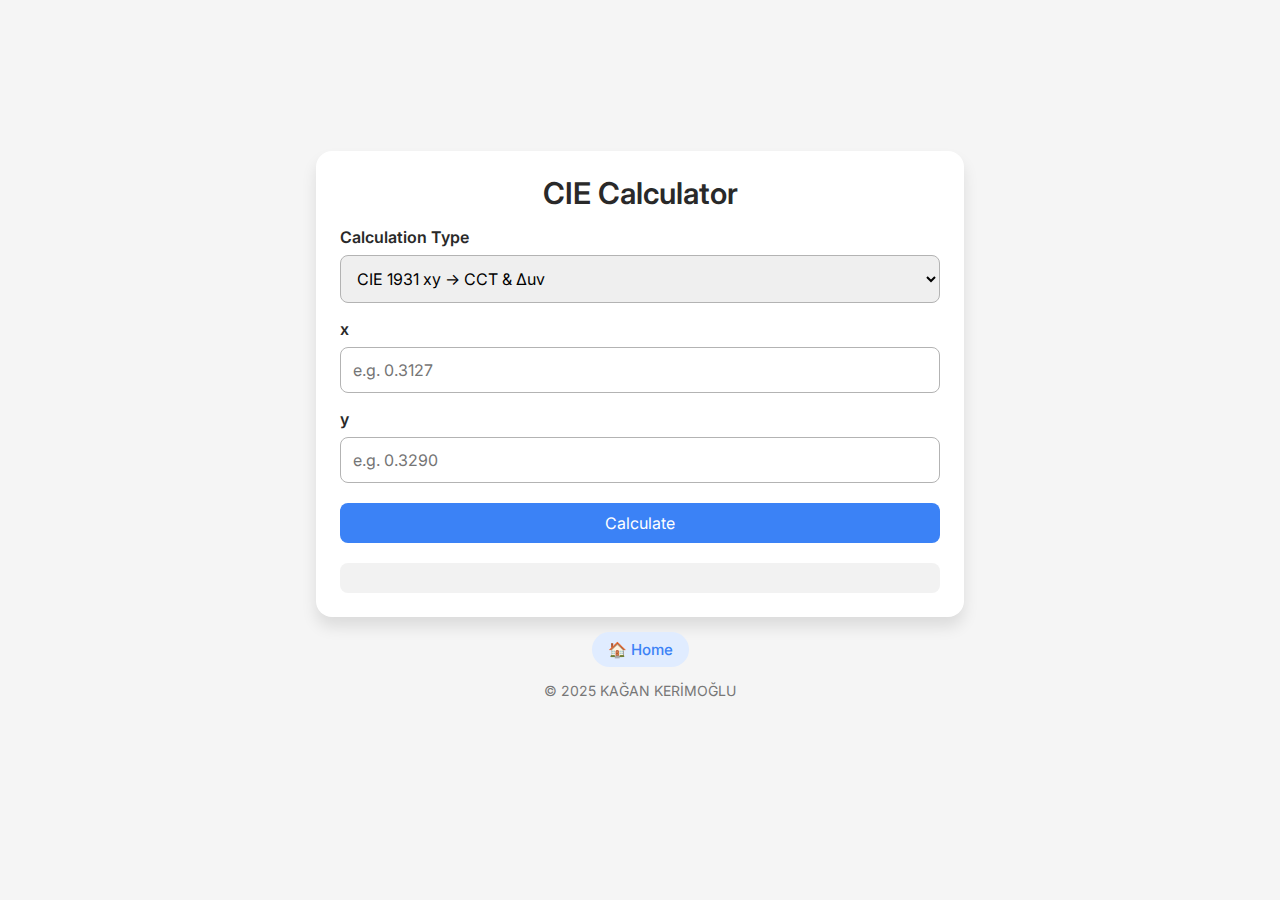
<file: htmls/ciecalc.html>
<!DOCTYPE html>
<html lang="en">
<head>
  <meta charset="UTF-8">
  <meta name="viewport" content="width=device-width, initial-scale=1">
  <title>CIE Calculator</title>
  <link rel="preconnect" href="https://fonts.googleapis.com">
  <link rel="preconnect" href="https://fonts.gstatic.com" crossorigin>
  <link href="https://fonts.googleapis.com/css2?family=Inter:wght@400;600&display=swap" rel="stylesheet">
  <link rel="stylesheet" href="../assets/styles.css">
</head>
<body onload="updateFields()">
  <div class="container">
    <h1>CIE Calculator</h1>
    <form onsubmit="event.preventDefault(); calculateCIE();">
      <label for="calcType">Calculation Type</label>
      <select id="calcType" onchange="updateFields()">
        <option value="xyToCCT">CIE 1931 xy → CCT & Δuv</option>
        <option value="CCTToXY">CCT → CIE 1931 xy</option>
      </select>
      
      <!-- xy inputs -->
      <div id="xyInputs">
        <label for="xValue">x</label>
        <input type="number" id="xValue" placeholder="e.g. 0.3127" step="any">
        <label for="yValue">y</label>
        <input type="number" id="yValue" placeholder="e.g. 0.3290" step="any">
      </div>
      
      <!-- CCT input -->
      <div id="CCTInput">
        <label for="cctValue">CCT (K)</label>
        <input type="number" id="cctValue" placeholder="e.g. 3200" step="any">
      </div>
      
      <button type="submit">Calculate</button>
    </form>
    
    <div class="result" id="result"></div>
  </div>

  <a href="../index.html" class="home-button">🏠 Home</a>

  <div class="footer">
    © 2025 KAĞAN KERİMOĞLU
  </div>
  
  <script>
    function updateFields() {
      const mode = document.getElementById("calcType").value;
      document.getElementById("xyInputs").style.display = (mode === "xyToCCT") ? "block" : "none";
      document.getElementById("CCTInput").style.display = (mode === "CCTToXY") ? "block" : "none";
    }

    function calculateCIE() {
      const mode = document.getElementById("calcType").value;
      const resultDiv = document.getElementById("result");
      resultDiv.innerHTML = "";

      // Helper functions ported from Python
      function xy_to_CCT_mccamy1992(x,y) {
        const n = (x - 0.3320) / (y - 0.1858);
        return -449 * n**3 + 3525 * n**2 - 6823.3 * n + 5520.33;
      }
      function xy_to_CCT_hernandez1999(x,y) {
        let n = (x - 0.3366)/(y - 0.1735);
        let CCT = -949.86315
          + 6253.80338 * Math.exp(-n/0.92159)
          +   28.70599 * Math.exp(-n/0.20039)
          +    0.00004 * Math.exp(-n/0.07125);
        if (CCT > 50000) {
          n = (x - 0.3356)/(y - 0.1691);
          CCT = 36284.48953
            +    0.00228 * Math.exp(-n/0.07861)
            + 5.4535e-36 * Math.exp(-n/0.01543);
        }
        return CCT;
      }
      function xy_to_CCT(x,y) {
        const cMc = xy_to_CCT_mccamy1992(x,y);
        if (cMc <= 6510) return [cMc, 'McCamy'];
        return [xy_to_CCT_hernandez1999(x,y), 'Hernández-André'];
      }
      function xy_to_duv(x,y) {
        const u = 4*x/(-2*x + 12*y + 3);
        const v = 6*y/(-2*x + 12*y + 3);
        const k = [-0.00616793, 0.0893944, -0.5179722, 1.5317403, -2.4243787, 1.925865, -0.471106];
        const Lfp = Math.hypot(u - 0.292, v - 0.24);
        const a = Math.acos((u - 0.292)/Lfp);
        const Lbb = k[0]*a**6 + k[1]*a**5 + k[2]*a**4 + k[3]*a**3 + k[4]*a**2 + k[5]*a + k[6];
        return Lfp - Lbb;
      }

      function CCT_to_xy_illuminant_D(CCT) {
        let x;
        if (CCT >= 4000 && CCT <= 7000) {
          x = -4.607e9/CCT**3 + 2.9678e6/CCT**2 + 0.09911e3/CCT + 0.244063;
        } else if (CCT > 7000 && CCT <= 25000) {
          x = -2.0064e9/CCT**3 + 1.9018e6/CCT**2 + 0.24748e3/CCT + 0.23704;
        } else {
          throw 'CCT must be in [4000,25000] K';
        }
        const y = -3*x**2 + 2.87*x - 0.275;
        return [x,y];
      }
      function CCT_to_xy_kang2002(CCT) {
        if (CCT < 1667 || CCT > 25000) throw 'CCT must be in [1667,25000] K';
        let x;
        if (CCT <= 4000) {
          x = -0.2661239e9/CCT**3 - 0.2343589e6/CCT**2 + 0.8776956e3/CCT + 0.179910;
        } else {
          x = -3.0258469e9/CCT**3 + 2.1070379e6/CCT**2 + 0.2226347e3/CCT + 0.240390;
        }
        let y;
        if (CCT <= 2222) {
          y = -1.1063814*x**3 - 1.3481102*x**2 + 2.18555832*x - 0.20219683;
        } else if (CCT <= 4000) {
          y = -0.9549476*x**3 - 1.37418593*x**2 + 2.09137015*x - 0.16748867;
        } else {
          y =  3.0817580*x**3 - 5.8733867*x**2 + 3.75112997*x - 0.37001483;
        }
        return [x,y];
      }
      function CCT_to_xy(CCT) {
        if (CCT < 1667 || CCT > 25000) throw 'CCT must be in [1667,25000] K';
        if (CCT <= 4875) return [...CCT_to_xy_kang2002(CCT), 'Kang'];
        return [...CCT_to_xy_illuminant_D(CCT), 'Illuminant D'];
      }

      try {
        if (mode === 'xyToCCT') {
          const x = parseFloat(document.getElementById("xValue").value);
          const y = parseFloat(document.getElementById("yValue").value);
          if (isNaN(x) || isNaN(y)) throw 'Please enter valid x and y.';
          const [cct, method] = xy_to_CCT(x,y);
          const duv = xy_to_duv(x,y);
          let html = '';
          html += `<p><strong>CCT (rounded):</strong> ${cct.toFixed(0)} K</p>`;
          html += `<p><strong>Δuv (rounded):</strong> ${duv.toFixed(4)}</p>`;
          html += `<p><strong>CCT (raw):</strong> ${cct}</p>`;
          html += `<p><strong>Δuv (raw):</strong> ${duv}</p>`;
          html += `<p><em>Computed using ${method} method</em></p>`;
          if (cct < 2856) {
            html += `<p style="color:red;">Below 2856 K is outside maximum absolute error range of under ±2 K.</p>`;
          }
          resultDiv.innerHTML = html;

        } else {
          const CCT = parseFloat(document.getElementById("cctValue").value);
          if (isNaN(CCT)) throw 'Please enter a valid CCT.';
          const [x, y, method] = CCT_to_xy(CCT);
          let html = '';
          html += `<p><strong>CIE 1931 xy (rounded):</strong> (${x.toFixed(4)}, ${y.toFixed(4)})</p>`;
          html += `<p><strong>CIE 1931 xy (raw):</strong> (${x}, ${y})</p>`;
          html += `<p><em>Computed using ${method} method</em></p>`;
          resultDiv.innerHTML = html;
        }
      } catch (e) {
        alert(e);
      }
    }
  </script>
</body>
</html>
</file>
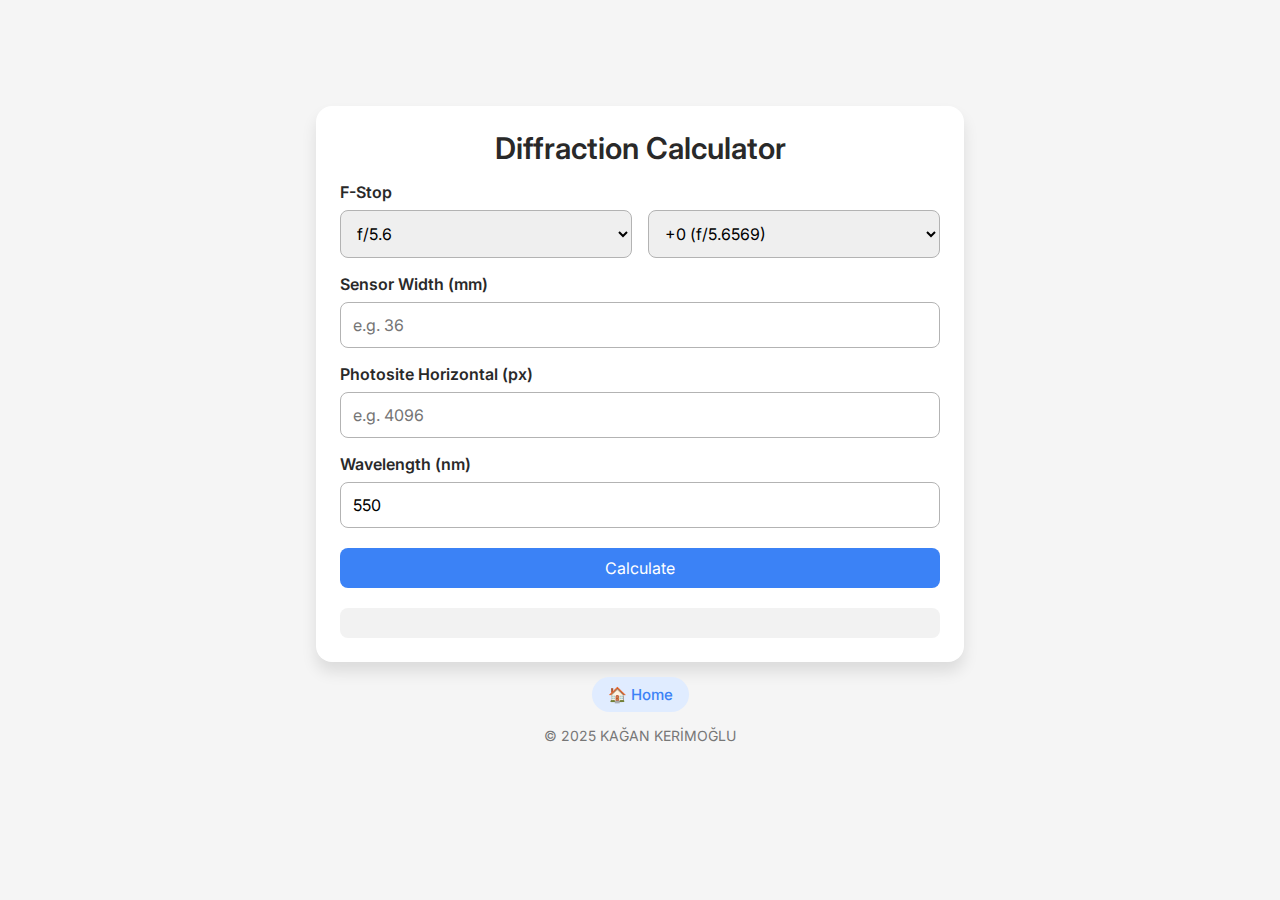
<file: htmls/diffractioncalc.html>
<!DOCTYPE html>
<html lang="en">
<head>
  <meta charset="UTF-8">
  <meta name="viewport" content="width=device-width, initial-scale=1">
  <title>Diffraction Calculator</title>
  <link rel="preconnect" href="https://fonts.googleapis.com">
  <link rel="preconnect" href="https://fonts.gstatic.com" crossorigin>
  <link href="https://fonts.googleapis.com/css2?family=Inter:wght@400;600&display=swap" rel="stylesheet">
  <link rel="stylesheet" href="../assets/styles.css">
</head>
<body onload="init();">
  <div class="container">
    <h1>Diffraction Calculator</h1>
    <form onsubmit="event.preventDefault(); calculateDiffraction();">
      <!-- Focal Ratio: base and increment -->
      <label for="fRatioBase">F-Stop</label>
      <div class="row">
        <div>
          <select id="fRatioBase" onchange="onFNumberChange('fRatioBase'); updateDisplays();">
            <option>f/1.0</option>
            <option>f/1.4</option>
            <option>f/2.0</option>
            <option>f/2.8</option>
            <option>f/4.0</option>
            <option selected>f/5.6</option>
            <option>f/8.0</option>
            <option>f/11</option>
            <option>f/16</option>
            <option>f/22</option>
            <option>f/32</option>
            <option>Custom</option>
          </select>
          <input type="number" id="fRatioBaseCustom" class="custom-input" placeholder="Custom f-number" step="any" oninput="updateDisplays();">
        </div>
        <div>
          <select id="fRatioStep" onchange="updateDisplays();">
            <option value="0">+0</option>
            <option value="1/4">+1/4</option>
            <option value="1/3">+1/3</option>
            <option value="1/2">+1/2</option>
            <option value="2/3">+2/3</option>
            <option value="3/4">+3/4</option>
          </select>
        </div>
      </div>

      <label for="sensorWidth">Sensor Width (mm)</label>
      <input type="number" id="sensorWidth" placeholder="e.g. 36" step="any">

      <label for="photositeWidth">Photosite Horizontal (px)</label>
      <input type="number" id="photositeWidth" placeholder="e.g. 4096" step="any">

      <label for="wavelength">Wavelength (nm)</label>
      <input type="number" id="wavelength" value="550" placeholder="550" step="any">

      <button type="submit">Calculate</button>
    </form>

    <div class="result" id="result"></div>
  </div>

  <a href="../index.html" class="home-button">🏠 Home</a>

  <div class="footer">
    © 2025 KAĞAN KERİMOĞLU
  </div>

  <script>
    // Full-stop f-numbers
    const fNumberMap = {
      'f/1.0': Math.sqrt(Math.pow(2,0)),
      'f/1.4': Math.sqrt(Math.pow(2,1)),
      'f/2.0': Math.sqrt(Math.pow(2,2)),
      'f/2.8': Math.sqrt(Math.pow(2,3)),
      'f/4.0': Math.sqrt(Math.pow(2,4)),
      'f/5.6': Math.sqrt(Math.pow(2,5)),
      'f/8.0': Math.sqrt(Math.pow(2,6)),
      'f/11':  Math.sqrt(Math.pow(2,7)),
      'f/16':  Math.sqrt(Math.pow(2,8)),
      'f/22':  Math.sqrt(Math.pow(2,9)),
      'f/32':  Math.sqrt(Math.pow(2,10))
    };
    // Stop increments
    const stepMap = {
      '0':    1,
      '1/4':  Math.pow(2,(1/4)/2),
      '1/3':  Math.pow(2,(1/3)/2),
      '1/2':  Math.pow(2,(1/2)/2),
      '2/3':  Math.pow(2,(2/3)/2),
      '3/4':  Math.pow(2,(3/4)/2)
    };

    function onFNumberChange(id) {
      const sel = document.getElementById(id);
      const custom = document.getElementById(id + 'Custom');
      custom.style.display = sel.value === 'Custom' ? 'block' : 'none';
    }

    function updateDisplays() {
      const base = getBaseFNumber('fRatioBase');
      if (base == null) return;
      const stepSel = document.getElementById('fRatioStep');
      Array.from(stepSel.options).forEach(opt => {
        const factor = stepMap[opt.value];
        const eff = base * factor;
        opt.text = `+${opt.value} (f/${eff.toFixed(4)})`;
      });
    }

    function getBaseFNumber(id) {
      const sel = document.getElementById(id);
      if (sel.value === 'Custom') {
        const c = parseFloat(document.getElementById(id + 'Custom').value);
        return isNaN(c) ? null : c;
      }
      return fNumberMap[sel.value] || null;
    }

    function init() {
      onFNumberChange('fRatioBase');
      updateDisplays();
    }

    function calculateDiffraction() {
      const sensorWidth    = parseFloat(document.getElementById('sensorWidth').value);
      const photositeWidth = parseFloat(document.getElementById('photositeWidth').value);
      let   wavelength     = parseFloat(document.getElementById('wavelength').value);
      if (isNaN(sensorWidth) || isNaN(photositeWidth)) {
        alert('Please fill in sensor width and photosite width.');
        return;
      }
      if (isNaN(wavelength)) wavelength = 550;

      const base = getBaseFNumber('fRatioBase');
      if (base == null) { alert('Please enter a valid f-number.'); return; }
      const stepFactor = stepMap[document.getElementById('fRatioStep').value];
      const frVal = base * stepFactor;

      diffFactor = 2.5;
      const λμ               = wavelength / 1000;              // nm → μm
      const photositePitch   = (sensorWidth / photositeWidth) * 1000; // mm/mm → μm
      const airydisk         = 2.44 * λμ * frVal;
      const diflimit         = photositePitch * diffFactor;
      const limitedStop      = diflimit / (2.44 * λμ);
      const diffractionRatio = airydisk / photositePitch;

      const sweetMin = photositePitch / (2.44 * λμ);
      const sweetMax = (photositePitch * 2) / (2.44 * λμ);

      let symbol;
      if (diffractionRatio < 2)      symbol = '🟢';
      else if (diffractionRatio < 2.5) symbol = '🟡';
      else                              symbol = '🔴';

      const resultDiv = document.getElementById('result');
      resultDiv.innerHTML =
        `<p><strong>Diffraction-Limited?</strong> ${symbol}</p>` +
        `<hr>` +
        `<p><strong>Diffraction Limit:</strong> f/${limitedStop.toFixed(1)}</p>` +
        `<p><strong>Ideal f-stop Range:</strong> f/${sweetMin.toFixed(2)} – f/${sweetMax.toFixed(2)}</p>` +
        `<p><strong>Diffraction Ratio:</strong> ${diffractionRatio.toFixed(2)}×</p>` +
        `<hr>` +
        `<p><strong>Photosite Pitch:</strong> ${photositePitch.toFixed(2)} μm</p>` +
        `<p><strong>Airy Disk Diameter:</strong> ${airydisk.toFixed(2)} μm</p>` +
        `<p><strong>Diffraction Limit:</strong> ${diflimit.toFixed(2)} μm</p>`;
    }
  </script>
</body>
</html>
</file>
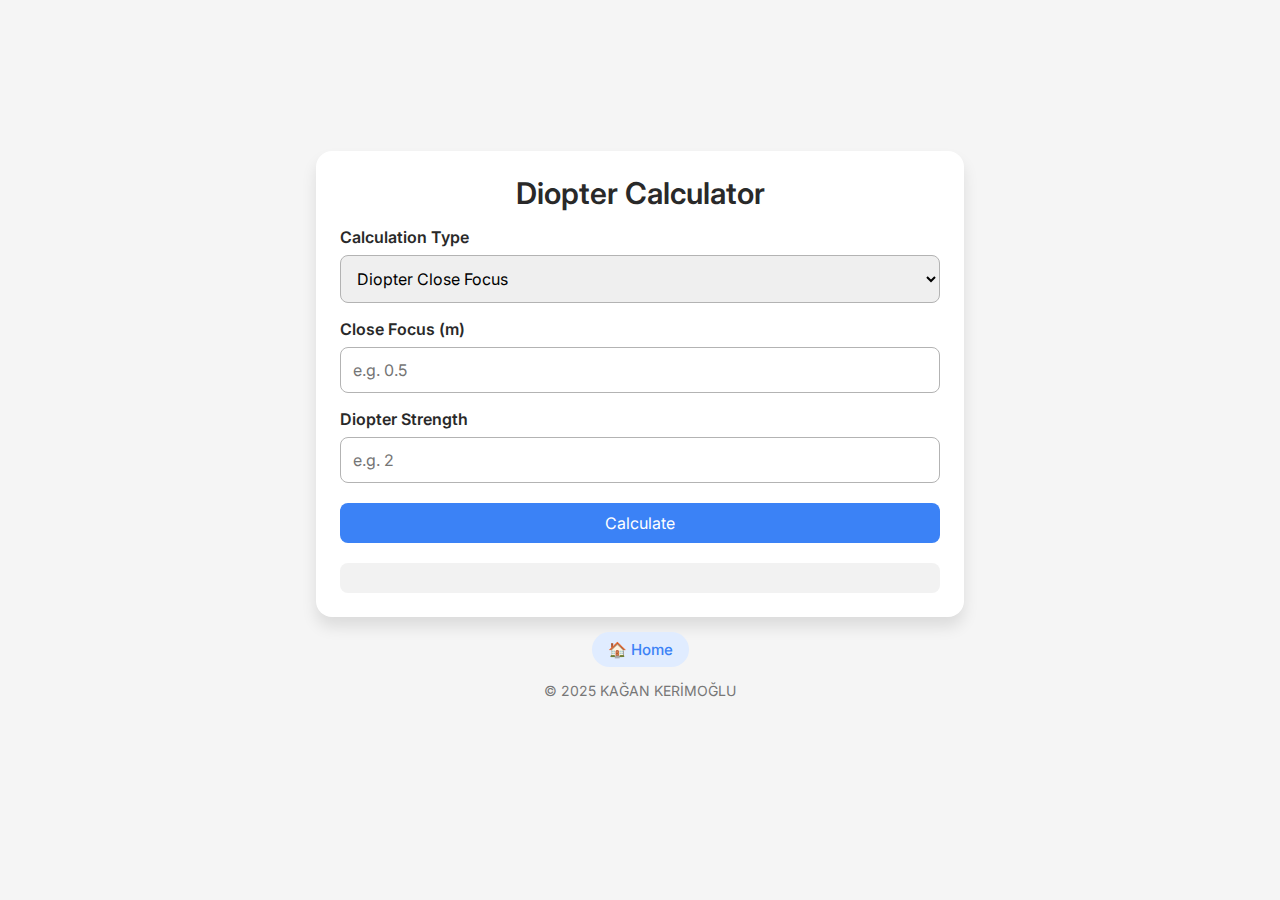
<file: htmls/dioptercalc.html>
<!DOCTYPE html>
<html lang="en">
<head>
  <meta charset="UTF-8">
  <meta name="viewport" content="width=device-width, initial-scale=1">
  <title>Diopter Calculator</title>
  <link rel="preconnect" href="https://fonts.googleapis.com">
  <link rel="preconnect" href="https://fonts.gstatic.com" crossorigin>
  <link href="https://fonts.googleapis.com/css2?family=Inter:wght@400;600&display=swap" rel="stylesheet">
  <link rel="stylesheet" href="../assets/styles.css">
</head>
<body onload="updateFields()">
  <div class="container">
    <h1>Diopter Calculator</h1>
    <form onsubmit="event.preventDefault(); calculateDiopter();">
      <label for="calcType">Calculation Type</label>
      <select id="calcType" onchange="updateFields()">
        <option value="diopterCloseFocus">Diopter Close Focus</option>
        <option value="diopterStrength">Diopter Strength</option>
      </select>
      
      <!-- Common Input -->
      <label for="closeFocus">Close Focus (m)</label>
      <input type="number" id="closeFocus" placeholder="e.g. 0.5" step="any">
      
      <!-- Conditional Input for Diopter Close Focus Calculation -->
      <div id="diopterStrengthInput">
        <label for="inputDiopterStrength">Diopter Strength</label>
        <input type="number" id="inputDiopterStrength" placeholder="e.g. 2" step="any">
      </div>
      
      <!-- Conditional Input for Diopter Strength Calculation -->
      <div id="diopterCloseFocusInput">
        <label for="inputDiopterCloseFocus">Close Focus Diopter (m)</label>
        <input type="number" id="inputDiopterCloseFocus" placeholder="e.g. 0.2" step="any">
      </div>
      
      <button type="submit">Calculate</button>
    </form>
    
    <div class="result" id="result"></div>
  </div>

  <a href="../index.html" class="home-button">🏠 Home</a>
  
  <div class="footer">
    © 2025 KAĞAN KERİMOĞLU
  </div>
  
  <script>
    // Function to show/hide inputs based on selected calculation type.
    function updateFields() {
      var calcType = document.getElementById("calcType").value;
      if (calcType === "diopterCloseFocus") {
        document.getElementById("diopterStrengthInput").style.display = "block";
        document.getElementById("diopterCloseFocusInput").style.display = "none";
      } else if (calcType === "diopterStrength") {
        document.getElementById("diopterStrengthInput").style.display = "none";
        document.getElementById("diopterCloseFocusInput").style.display = "block";
      }
    }
    
    // Performs the diopter calculation based on selected type.
    function calculateDiopter() {
      var calcType = document.getElementById("calcType").value;
      var closeFocus = parseFloat(document.getElementById("closeFocus").value);
      var resultDiv = document.getElementById("result");
      
      if (isNaN(closeFocus) || closeFocus <= 0) {
        alert("Please enter a valid Close Focus distance.");
        return;
      }
      
      // Mode 1: Diopter Close Focus (user inputs diopter strength)
      if (calcType === "diopterCloseFocus") {
        var diopterStrength = parseFloat(document.getElementById("inputDiopterStrength").value);
        if (isNaN(diopterStrength) || diopterStrength === 0) {
          alert("Please enter a valid Diopter Strength.");
          return;
        }
        var diopterCloseFocus = closeFocus / (diopterStrength * closeFocus + 1);
        var diopterInfinity = 1 / diopterStrength;
        
        resultDiv.innerHTML = "" +
          "<p><strong>Diopter Close Focus:</strong> " + diopterCloseFocus.toFixed(2) + " m</p>" +
          "<p><strong>Diopter Infinity:</strong> " + diopterInfinity.toFixed(2) + " m</p>" +
          "<p><strong>Diopter Strength:</strong> " + diopterStrength.toFixed(2) + " m</p>" ;
        
      // Mode 2: Diopter Strength (user inputs diopter close focus)
      } else if (calcType === "diopterStrength") {
        var diopterCloseFocus = parseFloat(document.getElementById("inputDiopterCloseFocus").value);
        if (isNaN(diopterCloseFocus) || diopterCloseFocus === 0 || diopterCloseFocus >= closeFocus) {
          alert("Please enter a valid Diopter Close Focus (less than Close Focus).");
          return;
        }
        var diopterStrength = (closeFocus - diopterCloseFocus) / (diopterCloseFocus * closeFocus);
        var diopterInfinity = 1 / diopterStrength;
        
        resultDiv.innerHTML = "" +
          "<p><strong>Diopter Strength:</strong> " + diopterStrength.toFixed(2) + " m</p>" +
          "<p><strong>Diopter Infinity:</strong> " + diopterInfinity.toFixed(2) + " m</p>" +
          "<p><strong>Diopter Close Focus:</strong> " + diopterCloseFocus.toFixed(2) + " m</p>";
      }
    }
  </script>
</body>
</html>
</file>
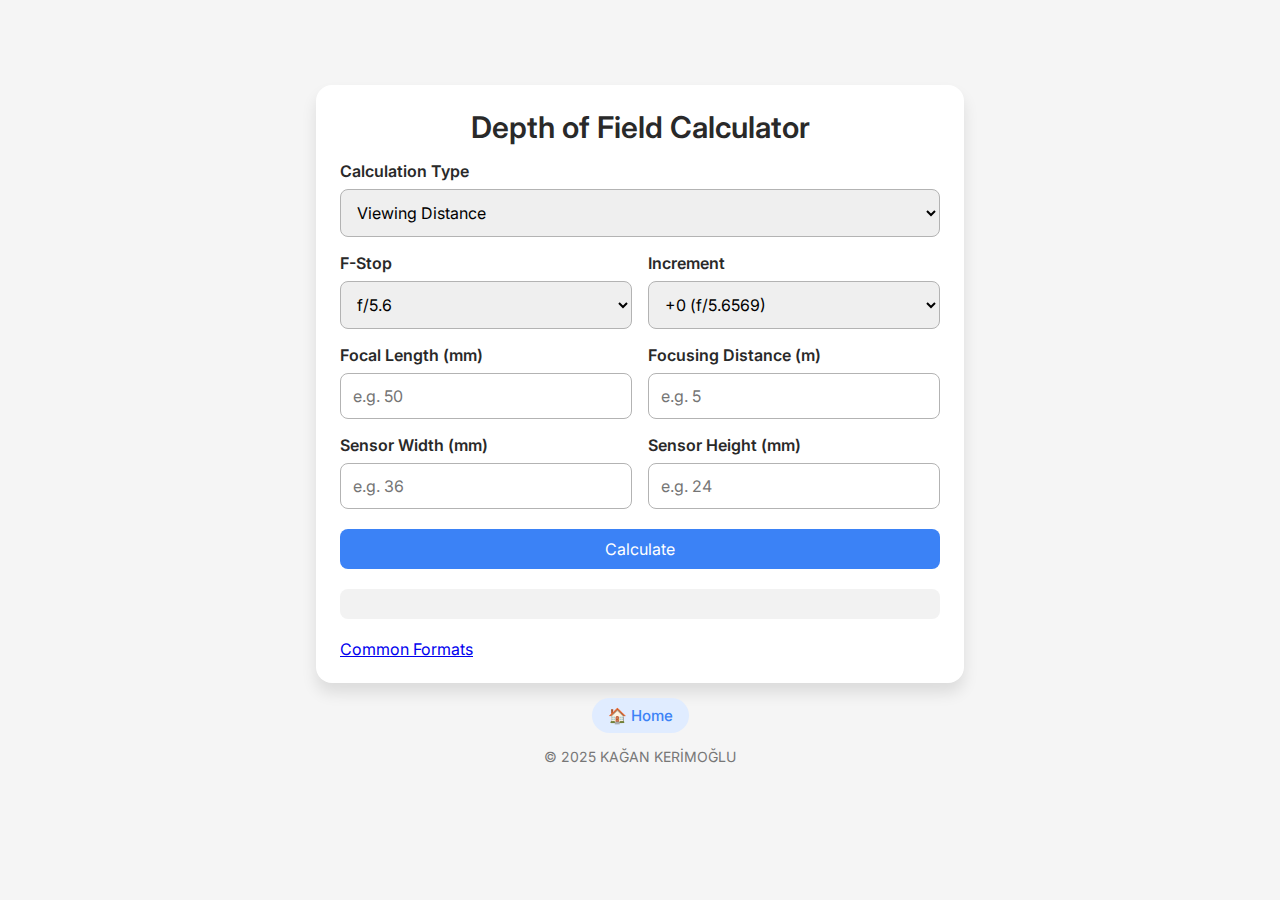
<file: htmls/dofcalc.html>
<!DOCTYPE html>
<html lang="en">
<head>
  <meta charset="UTF-8">
  <meta name="viewport" content="width=device-width, initial-scale=1.0">
  <title>Depth of Field Calculator</title>
  <link rel="preconnect" href="https://fonts.googleapis.com">
  <link rel="preconnect" href="https://fonts.gstatic.com" crossorigin>
  <link href="https://fonts.googleapis.com/css2?family=Inter:wght@400;600&display=swap" rel="stylesheet">
  <link rel="stylesheet" href="../assets/styles.css">
</head>
<body>
  <div class="container">
    <h1>Depth of Field Calculator</h1>
    <form onsubmit="event.preventDefault(); calculateDoF();">
      <label for="calcType">Calculation Type</label>
      <select id="calcType" onchange="toggleInputs();">
        <option value="viewing">Viewing Distance</option>
        <option value="photosite">Photosite Pitch</option>
      </select>

      <!-- Viewing Inputs -->
      <div id="viewingInputs">
        <div class="row">
          <div>
            <label for="fRatio">F-Stop</label>
            <select id="fRatio" onchange="onFNumberChange('fRatio'); updateDisplays('fRatio');">
              <option>f/1.0</option>
              <option>f/1.4</option>
              <option>f/2.0</option>
              <option>f/2.8</option>
              <option>f/4.0</option>
              <option selected>f/5.6</option>
              <option>f/8.0</option>
              <option>f/11</option>
              <option>f/16</option>
              <option>f/22</option>
              <option>f/32</option>
              <option>Custom</option>
            </select>
            <input type="number" id="fRatioCustom" step="any" placeholder="Custom f-number" style="display:none;" oninput="updateDisplays('fRatio')">
          </div>
          <div>
            <label for="fRatioStep">Increment</label>
            <select id="fRatioStep" onchange="updateDisplays('fRatio')">
              <option value="0">+0</option>
              <option value="1/4">+1/4</option>
              <option value="1/3">+1/3</option>
              <option value="1/2">+1/2</option>
              <option value="2/3">+2/3</option>
              <option value="3/4">+3/4</option>
            </select>
          </div>
        </div>
        <div class="row">
          <div>
            <label for="focalLength">Focal Length (mm)</label>
            <input type="number" id="focalLength" step="any" placeholder="e.g. 50">
          </div>
          <div>
            <label for="focusDistance">Focusing Distance (m)</label>
            <input type="number" id="focusDistance" step="any" placeholder="e.g. 5">
          </div>
        </div>
        <div class="row">
          <div>
            <label for="sensorWidth">Sensor Width (mm)</label>
            <input type="number" id="sensorWidth" step="any" placeholder="e.g. 36">
          </div>
          <div>
            <label for="sensorHeight">Sensor Height (mm)</label>
            <input type="number" id="sensorHeight" step="any" placeholder="e.g. 24">
          </div>
        </div>
      </div>

      <!-- Photosite Inputs -->
      <div id="photositeInputs" style="display:none;">
        <div class="row">
          <div>
            <label for="fRatioP">F-Stop</label>
            <select id="fRatioP" onchange="onFNumberChange('fRatioP'); updateDisplays('fRatioP');">
              <option>f/1.0</option>
              <option>f/1.4</option>
              <option>f/2.0</option>
              <option>f/2.8</option>
              <option>f/4.0</option>
              <option selected>f/5.6</option>
              <option>f/8.0</option>
              <option>f/11</option>
              <option>f/16</option>
              <option>f/22</option>
              <option>f/32</option>
              <option>Custom</option>
            </select>
            <input type="number" id="fRatioPCustom" step="any" placeholder="Custom f-number" style="display:none;" oninput="updateDisplays('fRatioP')">
          </div>
          <div>
            <label for="fRatioPStep">Increment</label>
            <select id="fRatioPStep" onchange="updateDisplays('fRatioP')">
              <option value="0">+0</option>
              <option value="1/4">+1/4</option>
              <option value="1/3">+1/3</option>
              <option value="1/2">+1/2</option>
              <option value="2/3">+2/3</option>
              <option value="3/4">+3/4</option>
            </select>
          </div>
        </div>
        <div class="row">
          <div>
            <label for="focalLengthP">Focal Length (mm)</label>
            <input type="number" id="focalLengthP" step="any" placeholder="e.g. 50">
          </div>
          <div>
            <label for="focusDistanceP">Focusing Distance (m)</label>
            <input type="number" id="focusDistanceP" step="any" placeholder="e.g. 5">
          </div>
        </div>
        <div class="row">
          <div>
            <label for="sensorWidthP">Sensor Width (mm)</label>
            <input type="number" id="sensorWidthP" step="any" placeholder="e.g. 36">
          </div>
          <div>
            <label for="photositeCount">Resolution Width (photosite)</label>
            <input type="number" id="photositeCount" step="any" placeholder="e.g. 6000">
          </div>
        </div>
        <div class="row">
          <div>
            <label for="diffFactor">Diffraction Factor</label>
            <input type="number" id="diffFactor" value="2.5" step="any" placeholder="e.g. 2.5">
          </div>
          <div>
            <label for="wavelength">Wavelength (nm)</label>
            <input type="number" id="wavelength" value="550" step="any" placeholder="e.g. 550">
          </div>
        </div>
      </div>

      <button type="submit">Calculate</button>
    </form>

    <div class="result" id="result"></div>
    <br>
    <div class="view-on-github">
      <a href="https://gist.github.com/kagankerimoglu/013e9f2ade94c2bca278201c9d5062b0" target="_blank">Common Formats</a>
    </div>
  </div>

  <a href="../index.html" class="home-button">🏠 Home</a>

  <div class="footer">
    © 2025 KAĞAN KERİMOĞLU
  </div>

  <script>
    // Utility to convert mm to m
    function mmToM(mm) { return mm / 1000; }

    // Show/hide custom f-number input
    function onFNumberChange(id) {
      const sel = document.getElementById(id);
      const custom = document.getElementById(id + 'Custom');
      custom.style.display = sel.value === 'Custom' ? 'block' : 'none';
    }

    // Toggle inputs based on calculation type
    function toggleInputs() {
      const type = document.getElementById('calcType').value;
      document.getElementById('viewingInputs').style.display = type === 'viewing' ? 'block' : 'none';
      document.getElementById('photositeInputs').style.display = type === 'photosite' ? 'block' : 'none';
      document.getElementById('result').innerHTML = '';
    }

    function calculateDoF() {
      const type = document.getElementById('calcType').value;
      if (type === 'viewing') calculateViewing();
      else calculatePhotosite();
    }

    // Mapping of standard f-stops to base numbers
    const fNumberMap = {
      'f/1.0': Math.sqrt(Math.pow(2,0)),
      'f/1.4': Math.sqrt(Math.pow(2,1)),
      'f/2.0': Math.sqrt(Math.pow(2,2)),
      'f/2.8': Math.sqrt(Math.pow(2,3)),
      'f/4.0': Math.sqrt(Math.pow(2,4)),
      'f/5.6': Math.sqrt(Math.pow(2,5)),
      'f/8.0': Math.sqrt(Math.pow(2,6)),
      'f/11':  Math.sqrt(Math.pow(2,7)),
      'f/16':  Math.sqrt(Math.pow(2,8)),
      'f/22':  Math.sqrt(Math.pow(2,9)),
      'f/32':  Math.sqrt(Math.pow(2,10))
    };

    // Increment stop multipliers
    const stepMap = {
      '0':   1,
      '1/4': Math.pow(2,(1/4)/2),
      '1/3': Math.pow(2,(1/3)/2),
      '1/2': Math.pow(2,(1/2)/2),
      '2/3': Math.pow(2,(2/3)/2),
      '3/4': Math.pow(2,(3/4)/2)
    };

    // Get base f-number (no increment)
    function getBaseFNumber(id) {
      const sel = document.getElementById(id);
      if (sel.value === 'Custom') {
        const c = parseFloat(document.getElementById(id + 'Custom').value);
        return isNaN(c) ? null : c;
      }
      return fNumberMap[sel.value] || null;
    }

    // Compute effective f-number including increment
    function computeEffective(id) {
      const base = getBaseFNumber(id);
      if (!base) return null;
      const stepId = id === 'fRatio' ? 'fRatioStep' : 'fRatioPStep';
      const factor = stepMap[document.getElementById(stepId).value] || 1;
      return base * factor;
    }

    // Update increment option labels with effective f-number
    function updateDisplays(id) {
      const base = getBaseFNumber(id);
      if (!base) return;
      const stepId = id === 'fRatio' ? 'fRatioStep' : 'fRatioPStep';
      const stepSelect = document.getElementById(stepId);
      Array.from(stepSelect.options).forEach(opt => {
        const m = stepMap[opt.value] || 1;
        const eff = (base * m).toFixed(4);
        opt.text = `+${opt.value} (f/${eff})`;
      });
    }

    // Initialize on load
    window.addEventListener('DOMContentLoaded', () => {
      ['fRatio','fRatioP'].forEach(id => {
        onFNumberChange(id);
        updateDisplays(id);
      });
    });

    // Viewing distance calculation
    function calculateViewing() {
      const sw = parseFloat(document.getElementById('sensorWidth').value);
      const sh = parseFloat(document.getElementById('sensorHeight').value);
      const fd = parseFloat(document.getElementById('focusDistance').value) * 1000;
      const fNum = computeEffective('fRatio');
      const fl = parseFloat(document.getElementById('focalLength').value);
      if ([sw,sh,fd,fNum,fl].some(isNaN)) { alert('Please fill all fields.'); return; }

      const sensorDiag = Math.sqrt(sw*sw + sh*sh);
      const coc = sensorDiag / 1500;
      const hyper = fl + (fl*fl)/(fNum * coc);
      let far = (hyper * fd) / (hyper - (fd - fl));
      let near = (hyper * fd) / (hyper + (fd - fl));
      let total = far - near;
      if (fd >= hyper || (total < 0 && far < 0)) { total = Infinity; far = Infinity; }
      const hypernear = hyper / 2;

      document.getElementById('result').innerHTML = `
        <p><strong>DoF Total:</strong> ${mmToM(total).toFixed(2)} m (${total.toFixed(2)} mm)</p>
        <p><strong>Far Limit:</strong> ${mmToM(far).toFixed(2)} m (${far.toFixed(2)} mm)</p>
        <p><strong>Near Limit:</strong> ${mmToM(near).toFixed(2)} m (${near.toFixed(2)} mm)</p>
        <hr>
        <p><strong>Hyperfocal Distance:</strong> ${mmToM(hyper).toFixed(2)} m (${hyper.toFixed(2)} mm)</p>
        <p><strong>Hyperfocal Distance Near Limit:</strong> ${mmToM(hypernear).toFixed(2)} m (${hypernear.toFixed(2)} mm)</p>
        <hr>
        <p><strong>Circle of Confusion:</strong> ${(coc*1000).toFixed(3)} μm</p>
        <p><strong>Sensor Diagonal:</strong> ${sensorDiag.toFixed(3)} mm</p>`;
    }

    // Photosite pitch calculation
    function calculatePhotosite() {
      const sw = parseFloat(document.getElementById('sensorWidthP').value);
      const ps = parseFloat(document.getElementById('photositeCount').value);
      const fd = parseFloat(document.getElementById('focusDistanceP').value) * 1000;
      const fNum = computeEffective('fRatioP');
      const fl = parseFloat(document.getElementById('focalLengthP').value);
      const df = parseFloat(document.getElementById('diffFactor').value);
      const wl = parseFloat(document.getElementById('wavelength').value) / 1000;
      if ([sw,ps,fd,fNum,fl,df,wl].some(isNaN)) { alert('Please fill all fields.'); return; }

      const pitch = (sw/ps)*1000;
      const diflimit = pitch * df;
      const coc = diflimit/1000;
      const airy = 2.44 * wl * fNum;
      const hyper = fl + (fl*fl)/(fNum*coc);
      let far = (hyper * fd) / (hyper - (fd - fl));
      let near = (hyper * fd) / (hyper + (fd - fl));
      let total = far - near;
      if (fd >= hyper || (total < 0 && far < 0)) { total = Infinity; far = Infinity; }
      const hypernear = hyper / 2;
      const sweetspotmin = pitch / (2.44 * wl);
      const sweetspotmax = (pitch*2) / (2.44 * wl);

      document.getElementById('result').innerHTML = `
        <p><strong>DoF Total:</strong> ${mmToM(total).toFixed(2)} m (${total.toFixed(2)} mm)</p>
        <p><strong>Far Limit:</strong> ${mmToM(far).toFixed(2)} m (${far.toFixed(2)} mm)</p>
        <p><strong>Near Limit:</strong> ${mmToM(near).toFixed(2)} m (${near.toFixed(2)} mm)</p>
        <hr>
        <p><strong>Hyperfocal Distance:</strong> ${mmToM(hyper).toFixed(2)} m (${hyper.toFixed(2)} mm)</p>
        <p><strong>Hyperfocal Distance Near Limit:</strong> ${mmToM(hypernear).toFixed(2)} m (${hypernear.toFixed(2)} mm)</p>
        <hr>
        <p><strong>Circle of Confusion:</strong> ${(coc*1000).toFixed(3)} μm</p>
        <p><strong>Photosite Pitch:</strong> ${pitch.toFixed(3)} μm</p>
        <hr>
        <p><strong>Diffraction Ratio:</strong> ${(airy/pitch).toFixed(2)}x</p>
        <p><strong>Diffraction Limit:</strong> f/${(diflimit/(2.44*wl)).toFixed(1)}</p>
        <p><strong>Ideal f-stop Range:</strong> f/${sweetspotmin.toFixed(2)} to f/${sweetspotmax.toFixed(2)}</p>`;
    }
  </script>
</body>
</html>
</file>
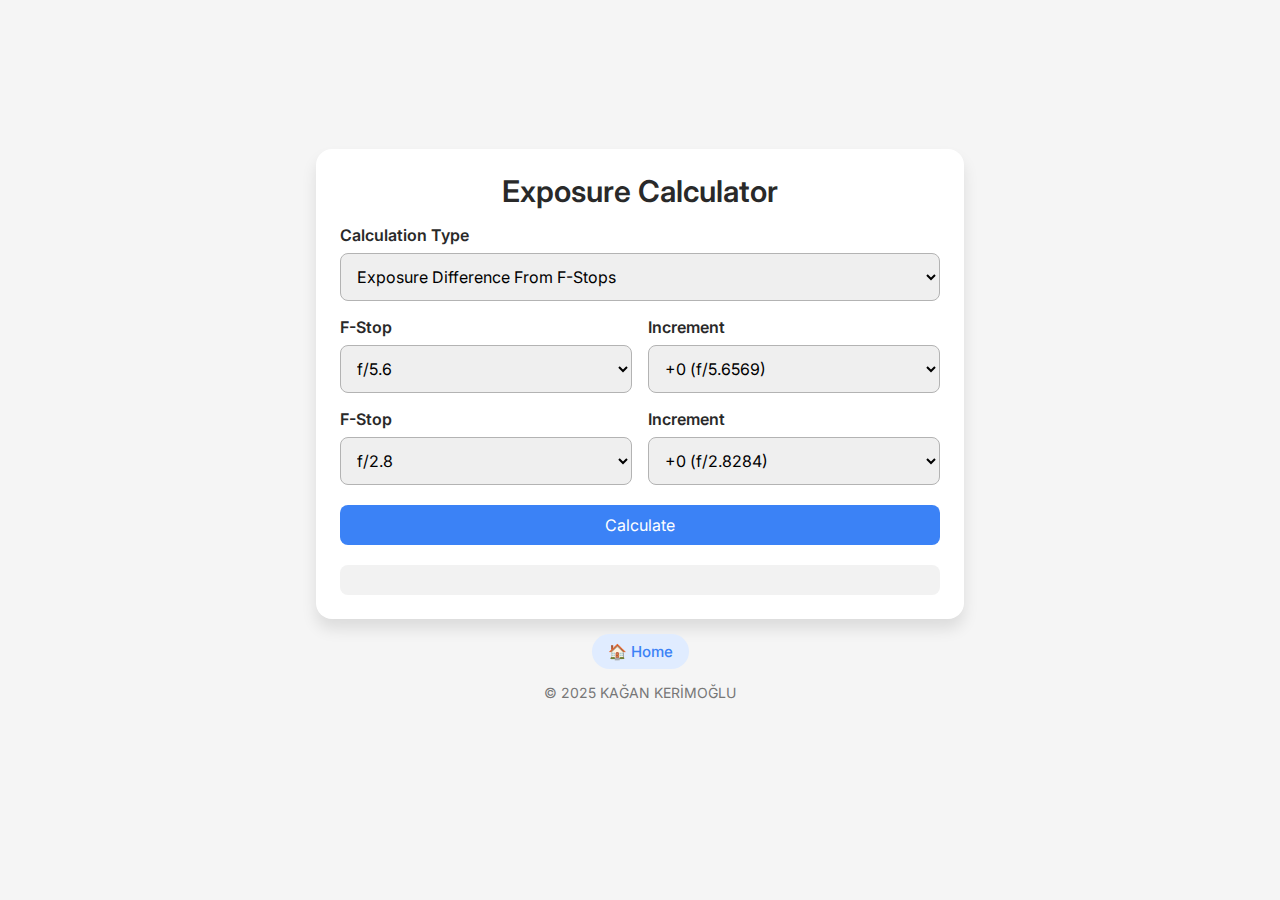
<file: htmls/expcalc.html>
<!DOCTYPE html>
<html lang="en">
<head>
  <meta charset="UTF-8">
  <meta name="viewport" content="width=device-width, initial-scale=1">
  <title>Exposure Calculator</title>
  <link rel="preconnect" href="https://fonts.googleapis.com">
  <link rel="preconnect" href="https://fonts.gstatic.com" crossorigin>
  <link href="https://fonts.googleapis.com/css2?family=Inter:wght@400;600&display=swap" rel="stylesheet">
  <link rel="stylesheet" href="../assets/styles.css">
</head>
<body onload="init();">
  <div class="container">
    <h1>Exposure Calculator</h1>
    <form onsubmit="event.preventDefault(); calculateExposure();">
      <label for="calcType">Calculation Type</label>
      <select id="calcType" onchange="updateFields();">
        <option value="exposureBetweenFStops">Exposure Difference From F-Stops</option>
        <option value="fstopFromExposure">F-Stop from Exposure Difference</option>
        <option value="exposureValueToFStop">Exposure Value to F-Stop</option>
        <option value="fstopToExposureValue">F-Stop to Exposure Value</option>
      </select>

      <!-- F-Stop Source (for relevant types) -->
      <div id="fstopSourceInputs">
        <div class="row">
          <div>
            <label for="fRatioSource">F-Stop</label>
            <select id="fRatioSource" onchange="onFNumberChange('fRatioSource'); updateDisplays('fRatioSource');">
              <option>f/1.0</option>
              <option>f/1.4</option>
              <option>f/2.0</option>
              <option>f/2.8</option>
              <option>f/4.0</option>
              <option selected>f/5.6</option>
              <option>f/8.0</option>
              <option>f/11</option>
              <option>f/16</option>
              <option>f/22</option>
              <option>f/32</option>
              <option>Custom</option>
            </select>
            <input type="number" id="fRatioSourceCustom" class="custom-input" placeholder="Custom f-number" step="any" oninput="updateDisplays('fRatioSource')">
          </div>
          <div>
            <label for="fRatioSourceStep">Increment</label>
            <select id="fRatioSourceStep" onchange="updateDisplays('fRatioSource');">
              <option value="0">+0</option>
              <option value="1/4">+1/4</option>
              <option value="1/3">+1/3</option>
              <option value="1/2">+1/2</option>
              <option value="2/3">+2/3</option>
              <option value="3/4">+3/4</option>
            </select>
          </div>
        </div>
      </div>

      <!-- Inputs for Exposure Between F-Stops -->
      <div id="exposureBetweenFStopsInput">
        <div class="row">
          <div>
            <label for="fRatioDest">F-Stop</label>
            <select id="fRatioDest" onchange="onFNumberChange('fRatioDest'); updateDisplays('fRatioDest');">
              <option>f/1.0</option>
              <option>f/1.4</option>
              <option>f/2.0</option>
              <option selected>f/2.8</option>
              <option>f/4.0</option>
              <option>f/5.6</option>
              <option>f/8.0</option>
              <option>f/11</option>
              <option>f/16</option>
              <option>f/22</option>
              <option>f/32</option>
              <option>Custom</option>
            </select>
            <input type="number" id="fRatioDestCustom" class="custom-input" placeholder="Custom f-number" step="any" oninput="updateDisplays('fRatioDest')">
          </div>
          <div>
            <label for="fRatioDestStep">Increment</label>
            <select id="fRatioDestStep" onchange="updateDisplays('fRatioDest');">
              <option value="0">+0</option>
              <option value="1/4">+1/4</option>
              <option value="1/3">+1/3</option>
              <option value="1/2">+1/2</option>
              <option value="2/3">+2/3</option>
              <option value="3/4">+3/4</option>
            </select>
          </div>
        </div>
      </div>

      <!-- Inputs for F-Stop from Exposure Difference -->
      <div id="fstopFromExposureInput" style="display:none;">
        <label for="exposureDifference">Exposure Difference (ΔE±):</label>
        <input type="number" id="exposureDifference" placeholder="e.g. 2" step="any">
      </div>

      <!-- Inputs for Exposure Value to F-Stop -->
      <div id="evToFStopInput" style="display:none;">
        <label for="evValue">Exposure Value (EV):</label>
        <input type="number" id="evValue" placeholder="e.g. 12" step="any">
        <label for="isoEVtoF">ISO (EI):</label>
        <input type="number" id="isoEVtoF" placeholder="e.g. 100" step="any">
        <label for="shutterEVtoF">Shutter Speed (t):</label>
        <input type="text" id="shutterEVtoF" placeholder="e.g. 1/50 or 0.02">
      </div>

      <!-- Inputs for F-Stop to Exposure Value -->
      <div id="fStopToEvInput" style="display:none;">
        <label for="isoFtoEV">ISO (EI):</label>
        <input type="number" id="isoFtoEV" placeholder="e.g. 100" step="any">
        <label for="shutterFtoEV">Shutter Speed (t):</label>
        <input type="text" id="shutterFtoEV" placeholder="e.g. 1/50 or 0.02">
      </div>

      <button type="submit">Calculate</button>
    </form>

    <div class="result" id="result"></div>
  </div>

  <a href="../index.html" class="home-button">🏠 Home</a>

  <div class="footer">
    © 2025 KAĞAN KERİMOĞLU
  </div>

  <script>
    // Full-stop f-numbers lookup
    const fNumberMap = {
      'f/1.0': Math.sqrt(Math.pow(2,0)),
      'f/1.4': Math.sqrt(Math.pow(2,1)),
      'f/2.0': Math.sqrt(Math.pow(2,2)),
      'f/2.8': Math.sqrt(Math.pow(2,3)),
      'f/4.0': Math.sqrt(Math.pow(2,4)),
      'f/5.6': Math.sqrt(Math.pow(2,5)),
      'f/8.0': Math.sqrt(Math.pow(2,6)),
      'f/11':  Math.sqrt(Math.pow(2,7)),
      'f/16':  Math.sqrt(Math.pow(2,8)),
      'f/22':  Math.sqrt(Math.pow(2,9)),
      'f/32':  Math.sqrt(Math.pow(2,10))
    };
    // Stop increments lookup
    const stepMap = {
      '0':    1,
      '1/4':  Math.pow(2,(1/4)/2),
      '1/3':  Math.pow(2,(1/3)/2),
      '1/2':  Math.pow(2,(1/2)/2),
      '2/3':  Math.pow(2,(2/3)/2),
      '3/4':  Math.pow(2,(3/4)/2)
    };

    function init() {
      ['fRatioSource','fRatioDest'].forEach(id => {
        onFNumberChange(id);
        updateDisplays(id);
      });
      updateFields();
    }

    function onFNumberChange(id) {
      const sel = document.getElementById(id);
      const custom = document.getElementById(id + 'Custom');
      custom.style.display = sel.value === 'Custom' ? 'block' : 'none';
    }

    function updateDisplays(id) {
      const base = getBaseFNumber(id);
      if (base == null) return;
      const stepSel = document.getElementById(id + 'Step');
      Array.from(stepSel.options).forEach(opt => {
        const stepFactor = stepMap[opt.value];
        const eff = base * stepFactor;
        opt.text = `+${opt.value} (f/${eff.toFixed(4)})`;
      });
    }

    function getBaseFNumber(id) {
      const sel = document.getElementById(id);
      if (!sel) return null;
      if (sel.value === 'Custom') {
        const c = parseFloat(document.getElementById(id + 'Custom').value);
        return isNaN(c) ? null : c;
      }
      return fNumberMap[sel.value] || null;
    }

    function parseShutter(input) {
      if (!input) return null;
      const str = input.trim();
      if (str.includes('/')) {
        const parts = str.split('/');
        const num = parseFloat(parts[0]);
        const den = parseFloat(parts[1]);
        if (!isNaN(num) && !isNaN(den) && den !== 0) return num/den;
        return null;
      }
      const val = parseFloat(str);
      return isNaN(val) ? null : val;
    }

    function updateFields() {
      const type = document.getElementById('calcType').value;
      // Toggle visibility of input sections
      document.getElementById('fstopSourceInputs').style.display = (type === 'exposureBetweenFStops' || type === 'fstopFromExposure' || type === 'fstopToExposureValue') ? 'block' : 'none';
      document.getElementById('exposureBetweenFStopsInput').style.display = type === 'exposureBetweenFStops' ? 'block' : 'none';
      document.getElementById('fstopFromExposureInput').style.display = type === 'fstopFromExposure' ? 'block' : 'none';
      document.getElementById('evToFStopInput').style.display = type === 'exposureValueToFStop' ? 'block' : 'none';
      document.getElementById('fStopToEvInput').style.display = type === 'fstopToExposureValue' ? 'block' : 'none';
      // Clear previous result
      document.getElementById('result').innerHTML = '';
    }

    function calculateExposure() {
      const type = document.getElementById('calcType').value;
      const resultDiv = document.getElementById('result');
      let resultHTML = '';

      if (type === 'exposureBetweenFStops') {
        const src = getBaseFNumber('fRatioSource') * stepMap[document.getElementById('fRatioSourceStep').value];
        const dest = getBaseFNumber('fRatioDest') * stepMap[document.getElementById('fRatioDestStep').value];
        if (!src || !dest) { alert('Please enter valid F-Stop values.'); return; }
        const diff = 2 * Math.log(src / dest) / Math.log(2);
        resultHTML += `<p><strong>Exposure Difference (ΔE±):</strong> ${diff.toFixed(2)} EV</p>`;
        resultHTML += `<hr>`;
        resultHTML += `<p><strong>F-Stop Source:</strong> f/${src.toFixed(2)}</p>`;
        resultHTML += `<p><strong>F-Stop Destination:</strong> f/${dest.toFixed(2)}</p>`;

      } else if (type === 'fstopFromExposure') {
        const src = getBaseFNumber('fRatioSource') * stepMap[document.getElementById('fRatioSourceStep').value];
        const diff = parseFloat(document.getElementById('exposureDifference').value);
        if (!src || isNaN(diff)) { alert('Please enter a valid F-Stop and Exposure Difference.'); return; }
        const dest = src / Math.pow(2, diff / 2);
        resultHTML += `<p><strong>F-Stop Destination:</strong> f/${dest.toFixed(2)}</p>`;
        resultHTML += `<hr>`;
        resultHTML += `<p><strong>F-Stop Source:</strong> f/${src.toFixed(2)}</p>`;
        resultHTML += `<p><strong>Exposure Difference (ΔE±):</strong> ${diff.toFixed(2)} EV</p>`;

      } else if (type === 'exposureValueToFStop') {
        const ev = parseFloat(document.getElementById('evValue').value);
        const iso = parseFloat(document.getElementById('isoEVtoF').value);
        const shutter = parseShutter(document.getElementById('shutterEVtoF').value);
        if (isNaN(ev) || isNaN(iso) || shutter === null) { alert('Please enter valid EV, ISO, and Shutter Speed.'); return; }
        const fNum = Math.sqrt(Math.pow(2, ev) * (iso * shutter) / 100);
        resultHTML += `<p><strong>F-Stop:</strong> f/${fNum.toFixed(2)}</p>`;
        resultHTML += `<hr>`;
        resultHTML += `<p><strong>EV:</strong> ${ev}</p>`;
        resultHTML += `<p><strong>ISO:</strong> ${iso}</p>`;
        resultHTML += `<p><strong>Shutter Speed:</strong> ${document.getElementById('shutterEVtoF').value}</p>`;

      } else if (type === 'fstopToExposureValue') {
        const src = getBaseFNumber('fRatioSource') * stepMap[document.getElementById('fRatioSourceStep').value];
        const iso = parseFloat(document.getElementById('isoFtoEV').value);
        const shutter = parseShutter(document.getElementById('shutterFtoEV').value);
        if (!src || isNaN(iso) || shutter === null) { alert('Please enter valid F-Stop, ISO, and Shutter Speed.'); return; }
        const ev = Math.log2((100 * Math.pow(src, 2)) / (iso * shutter));
        resultHTML += `<p><strong>Exposure Value:</strong> ${ev.toFixed(3)} EV</p>`;
        resultHTML += `<hr>`;
        resultHTML += `<p><strong>F-Stop:</strong> f/${src.toFixed(2)}</p>`;
        resultHTML += `<p><strong>ISO:</strong> ${iso}</p>`;
        resultHTML += `<p><strong>Shutter Speed:</strong> ${document.getElementById('shutterFtoEV').value}</p>`;
      }

      resultDiv.innerHTML = resultHTML;
    }
  </script>
</body>
</html>
</file>
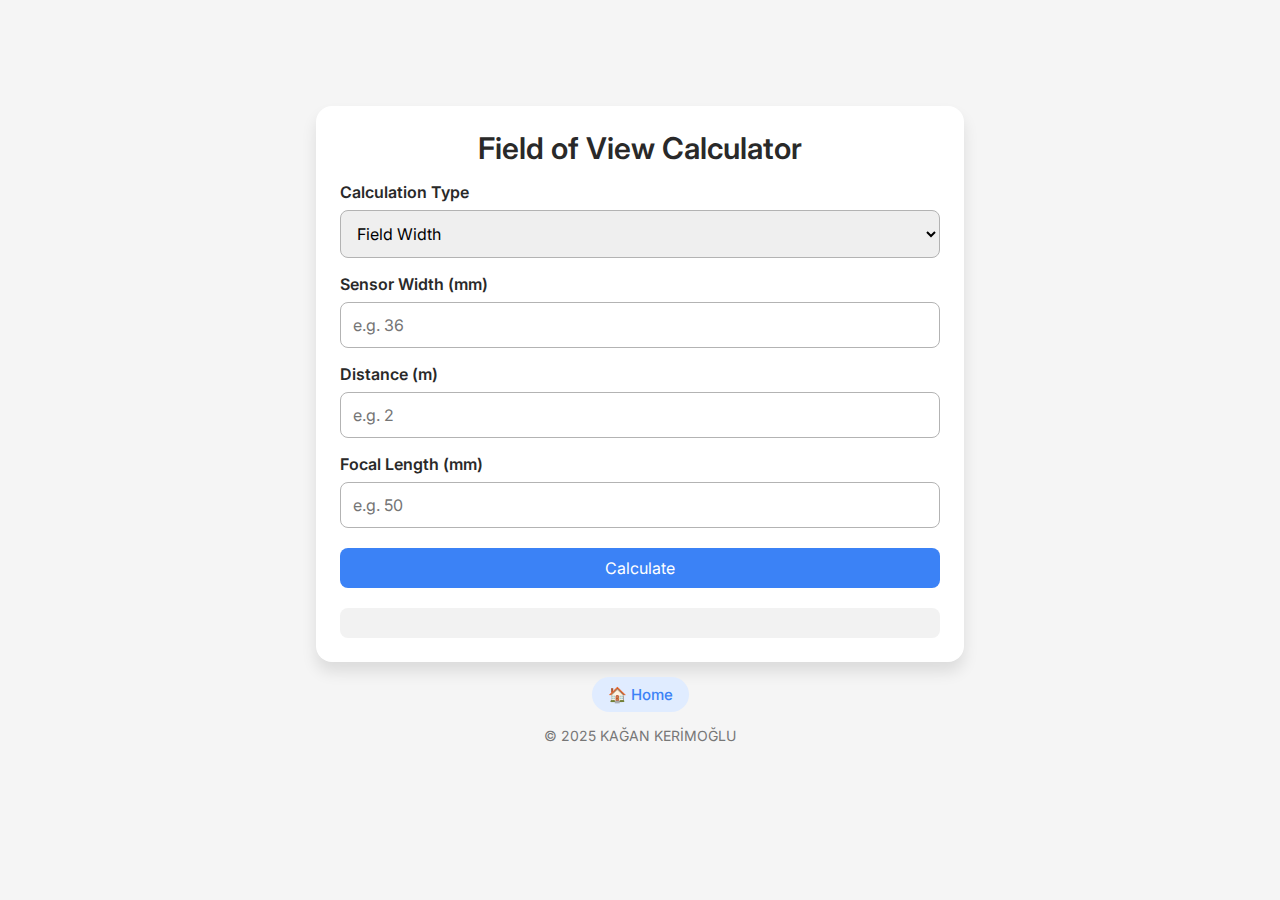
<file: htmls/fovcalc.html>
<!DOCTYPE html>
<html lang="en">
<head>
  <meta charset="UTF-8">
  <meta name="viewport" content="width=device-width, initial-scale=1">
  <title>Field of View Calculator</title>
  <link rel="preconnect" href="https://fonts.googleapis.com">
  <link rel="preconnect" href="https://fonts.gstatic.com" crossorigin>
  <link href="https://fonts.googleapis.com/css2?family=Inter:wght@400;600&display=swap" rel="stylesheet">
  <link rel="stylesheet" href="../assets/styles.css">
</head>
<body onload="updateFields()">
  <div class="container">
    <h1>Field of View Calculator</h1>
    <form onsubmit="event.preventDefault(); calculateDOF();">
      <label for="calcType">Calculation Type</label>
      <select id="calcType" onchange="updateFields()">
        <option value="fieldWidth">Field Width</option>
        <option value="distance">Distance</option>
        <option value="focalLength">Focal Length</option>
      </select>
      
      <label for="sensorWidth">Sensor Width (mm)</label>
      <input type="number" id="sensorWidth" placeholder="e.g. 36" step="any">
      
      <!-- Inputs for Distance and Focal Length or Field Width will be shown/hidden dynamically -->
      <div id="distanceInput">
        <label for="distance">Distance (m)</label>
        <input type="number" id="distance" placeholder="e.g. 2" step="any">
      </div>
      
      <div id="focalLengthInput">
        <label for="focalLength">Focal Length (mm)</label>
        <input type="number" id="focalLength" placeholder="e.g. 50" step="any">
      </div>
      
      <div id="fieldWidthInput">
        <label for="fieldWidth">Field Width (m)</label>
        <input type="number" id="fieldWidth" placeholder="e.g. 40" step="any">
      </div>
      
      <button type="submit">Calculate</button>
    </form>
    
    <div class="result" id="result"></div>
  </div>

  <a href="../index.html" class="home-button">🏠 Home</a>

  <div class="footer">
    © 2025 KAĞAN KERİMOĞLU
  </div>
  
  <script>
    // Updates which input fields are visible based on the selected Calculation Type.
    function updateFields() {
      var calcType = document.getElementById("calcType").value;
      if (calcType === "fieldWidth") {
        document.getElementById("distanceInput").style.display = "block";
        document.getElementById("focalLengthInput").style.display = "block";
        document.getElementById("fieldWidthInput").style.display = "none";
      } else if (calcType === "distance") {
        document.getElementById("distanceInput").style.display = "none";
        document.getElementById("focalLengthInput").style.display = "block";
        document.getElementById("fieldWidthInput").style.display = "block";
      } else if (calcType === "focalLength") {
        document.getElementById("distanceInput").style.display = "block";
        document.getElementById("focalLengthInput").style.display = "none";
        document.getElementById("fieldWidthInput").style.display = "block";
      }
    }
    
    // Performs the calculation based on the selected Calculation Type.
    function calculateDOF() {
      var calcType = document.getElementById("calcType").value;
      var sensorWidth = parseFloat(document.getElementById("sensorWidth").value);
      var resultDiv = document.getElementById("result");
      
      if (isNaN(sensorWidth) || sensorWidth === 0) {
        alert("Please enter a valid sensor width.");
        return;
      }
      
      if (calcType === "fieldWidth") {
        var distance = parseFloat(document.getElementById("distance").value);
        var focalLength = parseFloat(document.getElementById("focalLength").value);
        if (isNaN(distance) || isNaN(focalLength) || focalLength === 0) {
          alert("Please fill in valid numbers for distance and focal length.");
          return;
        }
        var fieldWidth = sensorWidth * distance / focalLength;
        resultDiv.innerHTML = "" +
          "<p><strong>Field Width:</strong> " + fieldWidth.toFixed(2) + " m</p>";
          
      } else if (calcType === "distance") {
        var fieldWidth = parseFloat(document.getElementById("fieldWidth").value);
        var focalLength = parseFloat(document.getElementById("focalLength").value);
        if (isNaN(fieldWidth) || isNaN(focalLength) || sensorWidth === 0) {
          alert("Please fill in valid numbers for field width and focal length.");
          return;
        }
        var distance = (fieldWidth * focalLength) / sensorWidth;
        resultDiv.innerHTML = "" +
          "<p><strong>Distance:</strong> " + distance.toFixed(2) + " m</p>";
      
      } else if (calcType === "focalLength") {
        var distance = parseFloat(document.getElementById("distance").value);
        var fieldWidth = parseFloat(document.getElementById("fieldWidth").value);
        if (isNaN(distance) || isNaN(fieldWidth) || fieldWidth === 0) {
          alert("Please fill in valid numbers for distance and field width.");
          return;
        }
        var focalLength = (sensorWidth * distance) / fieldWidth;
        resultDiv.innerHTML = "" +
          "<p><strong>Focal Length:</strong> " + focalLength.toFixed(2) + " mm</p>";
      }
    }
  </script>
</body>
</html>
</file>
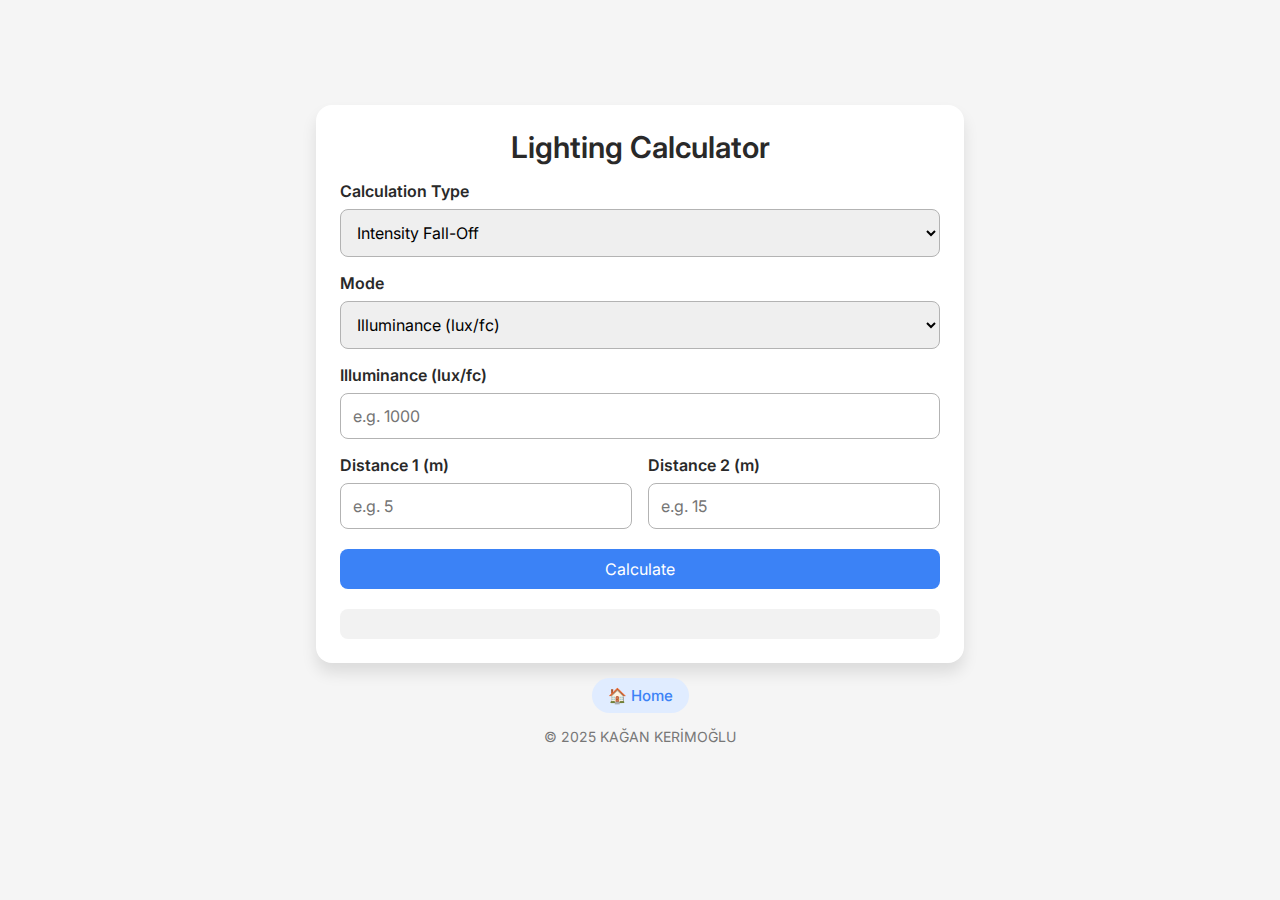
<file: htmls/lightingcalc.html>
<!DOCTYPE html>
<html lang="en">
<head>
  <meta charset="UTF-8">
  <meta name="viewport" content="width=device-width, initial-scale=1">
  <title>Lighting Calculator</title>
  <link rel="preconnect" href="https://fonts.googleapis.com">
  <link rel="preconnect" href="https://fonts.gstatic.com" crossorigin>
  <link href="https://fonts.googleapis.com/css2?family=Inter:wght@400;600&display=swap" rel="stylesheet">
  <link rel="stylesheet" href="../assets/styles.css">
</head>
<body onload="init();">
  <div class="container">
    <h1>Lighting Calculator</h1>
    <form onsubmit="event.preventDefault(); calculateLight();">
      <label for="calcType">Calculation Type</label>
      <select id="calcType" onchange="updateFields();">
        <option value="fallOff">Intensity Fall-Off</option>
        <option value="diameter">Beam Diameter</option>
        <option value="angle">Beam Angle</option>
        <option value="distance">Distance</option>
      </select>

      <div id="fallOffModeContainer" style="display:none">
        <label for="fallOffMode">Mode</label>
        <select id="fallOffMode" onchange="updateFields();">
          <option value="intensity">Illuminance (lux/fc)</option>
          <option value="fstop">F-Stop</option>
        </select>
      </div>

      <!-- Intensity input -->
      <div id="intensityInput">
        <label for="intensity">Illuminance (lux/fc)</label>
        <input type="number" id="intensity" placeholder="e.g. 1000" step="any">
      </div>

      <!-- F-Stop dropdowns for fall-off -->
      <div id="fstopInput" style="display:none">
        <div class="row">
          <div>
            <label for="fRatioSource">F-Stop</label>
            <select id="fRatioSource" onchange="onFNumberChange('fRatioSource'); updateDisplays('fRatioSource');">
              <option>f/1.0</option>
              <option>f/1.4</option>
              <option>f/2.0</option>
              <option>f/2.8</option>
              <option>f/4.0</option>
              <option selected>f/5.6</option>
              <option>f/8.0</option>
              <option>f/11</option>
              <option>f/16</option>
              <option>f/22</option>
              <option>f/32</option>
              <option>Custom</option>
            </select>
            <input type="number" id="fRatioSourceCustom" class="custom-input" placeholder="Custom f-number" step="any" oninput="updateDisplays('fRatioSource');">
          </div>
          <div>
            <label for="fRatioSourceStep">Increment</label>
            <select id="fRatioSourceStep" onchange="updateDisplays('fRatioSource');">
              <option value="0">+0</option>
              <option value="1/4">+1/4</option>
              <option value="1/3">+1/3</option>
              <option value="1/2">+1/2</option>
              <option value="2/3">+2/3</option>
              <option value="3/4">+3/4</option>
            </select>
          </div>
        </div>
      </div>

      <div id="distanceInput">
        <label for="distance">Distance (m)</label>
        <input type="number" id="distance" placeholder="e.g. 10" step="any">
      </div>

      <div id="distanceRow" class="row" style="display:none;">
        <div id="distance1Input">
          <label for="distance1">Distance 1 (m)</label>
          <input type="number" id="distance1" placeholder="e.g. 5" step="any">
        </div>
        <div id="distance2Input">
          <label for="distance2">Distance 2 (m)</label>
          <input type="number" id="distance2" placeholder="e.g. 15" step="any">
        </div>
      </div>

      <div id="beamAngleInput">
        <label for="beamAngle">Beam Angle (°)</label>
        <input type="number" id="beamAngle" placeholder="e.g. 30" step="any">
      </div>

      <div id="beamDiameterInput">
        <label for="beamDiameter">Beam Diameter (m)</label>
        <input type="number" id="beamDiameter" placeholder="e.g. 5" step="any">
      </div>

      <button type="submit">Calculate</button>
    </form>

    <div class="result" id="result"></div>
  </div>

  <a href="../index.html" class="home-button">🏠 Home</a>

  <div class="footer">
    © 2025 KAĞAN KERİMOĞLU
  </div>

  <script>
    // Full-stop f-numbers map
    const fNumberMap = {
      'f/1.0': Math.sqrt(Math.pow(2,0)),
      'f/1.4': Math.sqrt(Math.pow(2,1)),
      'f/2.0': Math.sqrt(Math.pow(2,2)),
      'f/2.8': Math.sqrt(Math.pow(2,3)),
      'f/4.0': Math.sqrt(Math.pow(2,4)),
      'f/5.6': Math.sqrt(Math.pow(2,5)),
      'f/8.0': Math.sqrt(Math.pow(2,6)),
      'f/11':  Math.sqrt(Math.pow(2,7)),
      'f/16':  Math.sqrt(Math.pow(2,8)),
      'f/22':  Math.sqrt(Math.pow(2,9)),
      'f/32':  Math.sqrt(Math.pow(2,10))
    };
    // Stop increments
    const stepMap = {
      '0':    1,
      '1/4':  Math.pow(2,(1/4)/2),
      '1/3':  Math.pow(2,(1/3)/2),
      '1/2':  Math.pow(2,(1/2)/2),
      '2/3':  Math.pow(2,(2/3)/2),
      '3/4':  Math.pow(2,(3/4)/2)
    };

    function onFNumberChange(id) {
      const sel = document.getElementById(id);
      const custom = document.getElementById(id + 'Custom');
      custom.style.display = sel.value === 'Custom' ? 'block' : 'none';
    }
    function updateDisplays(id) {
      const base = getBaseFNumber(id);
      if (base == null) return;
      const stepSel = document.getElementById(id + 'Step');
      Array.from(stepSel.options).forEach(opt => {
        const stepFactor = stepMap[opt.value];
        const eff = base * stepFactor;
        opt.text = `+${opt.value} (f/${eff.toFixed(4)})`;
      });
    }
    function getBaseFNumber(id) {
      const sel = document.getElementById(id);
      if (sel.value === 'Custom') {
        const c = parseFloat(document.getElementById(id + 'Custom').value);
        return isNaN(c) ? null : c;
      }
      return fNumberMap[sel.value] || null;
    }

    function init() {
      onFNumberChange('fRatioSource');
      updateDisplays('fRatioSource');
      updateFields();
    }

    function updateFields() {
      const type = document.getElementById("calcType").value;
      ["fallOffModeContainer","intensityInput","fstopInput","distanceInput","distanceRow","beamAngleInput","beamDiameterInput"]
        .forEach(id => document.getElementById(id).style.display = "none");

      if (type === "fallOff") {
        document.getElementById("fallOffModeContainer").style.display = "block";
        const mode = document.getElementById("fallOffMode").value;
        if (mode === "intensity") {
          document.getElementById("intensityInput").style.display = "block";
        } else {
          document.getElementById("fstopInput").style.display = "block";
        }
        document.getElementById("distanceRow").style.display = "flex";
      } else if (type === "diameter") {
        document.getElementById("beamAngleInput").style.display = "block";
        document.getElementById("distanceInput").style.display = "block";
      } else if (type === "angle") {
        document.getElementById("beamDiameterInput").style.display = "block";
        document.getElementById("distanceInput").style.display = "block";
      } else if (type === "distance") {
        document.getElementById("beamDiameterInput").style.display = "block";
        document.getElementById("beamAngleInput").style.display = "block";
      }
    }

    function calculateLight() {
      const type = document.getElementById("calcType").value;
      const resultDiv = document.getElementById("result");

      function showError(msg) {
        alert(msg);
        throw new Error(msg);
      }

      function getValue(id, name) {
        const v = parseFloat(document.getElementById(id).value);
        if (isNaN(v)) showError(`Please enter a valid ${name}.`);
        return v;
      }

      try {
        if (type === "fallOff") {
          const mode = document.getElementById("fallOffMode").value;
          const d1 = getValue("distance1", "distance 1");
          const d2 = getValue("distance2", "distance 2");
          if (d2 === 0) showError("Distance 2 must be non-zero.");

          if (mode === "intensity") {
            const I1 = getValue("intensity", "intensity");
            const I2 = I1 * Math.pow((d1 / d2), 2);
            const stops = Math.log2(I1 / I2);
            resultDiv.innerHTML = `
              <p><strong>Fall-Off Intensity:</strong> ${I2.toFixed(3)}</p>
              <p><strong>Change in Stops:</strong> ${stops.toFixed(2)} EV</p>`;
          } else {
            const base = getBaseFNumber('fRatioSource');
            if (base == null) showError('Please enter a valid F-Stop.');
            const stepFactor = stepMap[ document.getElementById('fRatioSourceStep').value ];
            const f1 = base * stepFactor;
            const stopsChange = 2 * Math.log2(d1 / d2);
            const f2 = f1 * Math.pow(2, stopsChange / 2);
            resultDiv.innerHTML = `
              <p><strong>F-Stop at Distance 2:</strong> f/${f2.toFixed(2)}</p>
              <p><strong>Change in Stops:</strong> ${stopsChange.toFixed(2)} EV</p>`;
          }

        } else if (type === "diameter") {
          const angle = getValue("beamAngle", "beam angle");
          const d = getValue("distance", "distance");
          const diameter = 2 * d * Math.tan(angle * Math.PI / 180 / 2);
          resultDiv.innerHTML = `
            <p><strong>Beam Diameter:</strong> ${diameter.toFixed(3)} m</p>`;

        } else if (type === "angle") {
          const diameter = getValue("beamDiameter", "beam diameter");
          const d = getValue("distance", "distance");
          if (d === 0) showError("Distance must be non-zero.");
          const angle = 2 * Math.atan(diameter / (2 * d)) * 180 / Math.PI;
          resultDiv.innerHTML = `
            <p><strong>Beam Angle:</strong> ${angle.toFixed(2)}°</p>`;

        } else if (type === "distance") {
          const diameter = getValue("beamDiameter", "beam diameter");
          const angle = getValue("beamAngle", "beam angle");
          const rad = angle * Math.PI / 180 / 2;
          if (Math.tan(rad) === 0) showError("Beam angle too small.");
          const distance = diameter / (2 * Math.tan(rad));
          resultDiv.innerHTML = `
            <p><strong>Distance:</strong> ${distance.toFixed(3)} m</p>`;
        }
      } catch (e) {
        // error already handled
      }
    }
  </script>
</body>
</html>
</file>
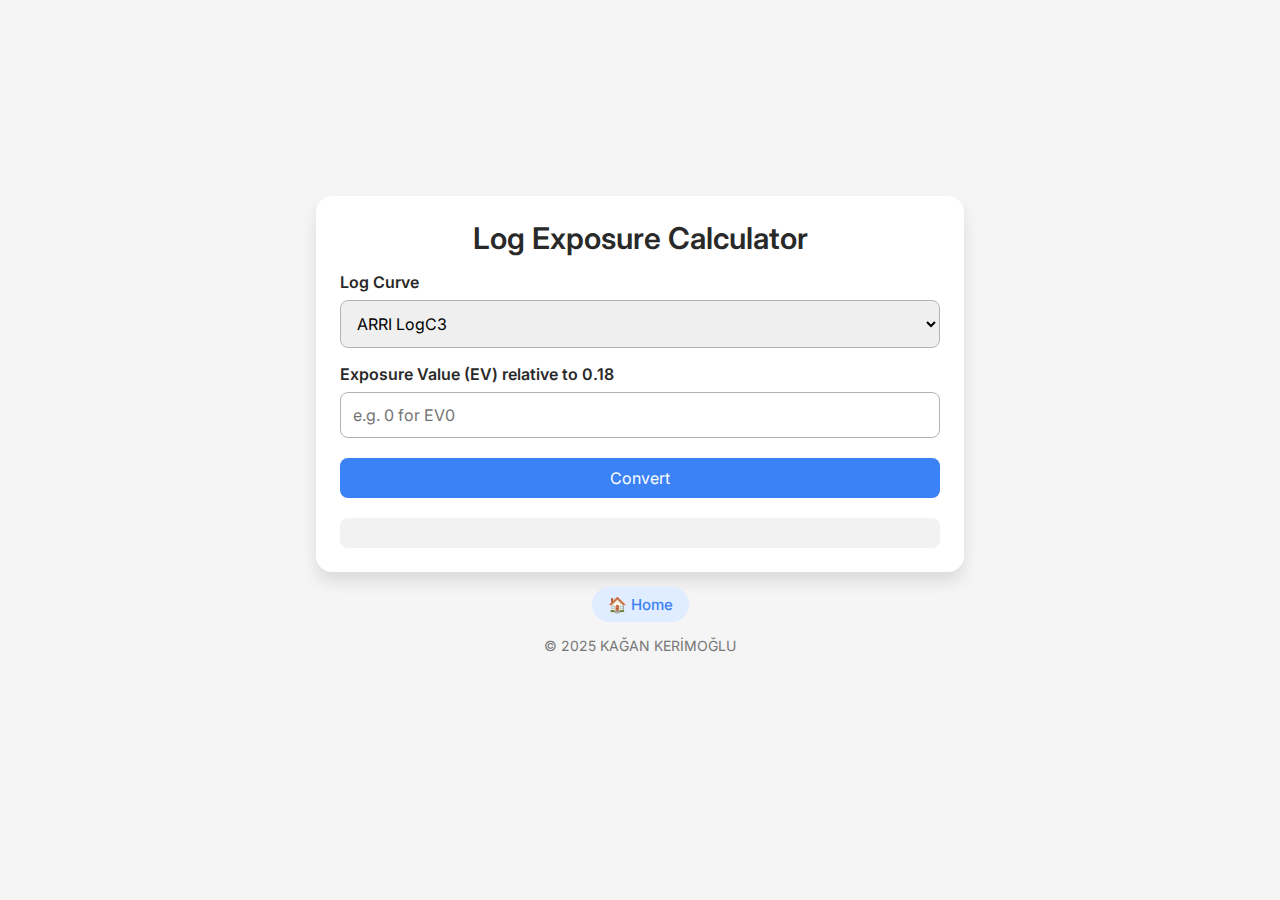
<file: htmls/logexpcalc.html>
<!DOCTYPE html>
<html lang="en">
<head>
  <meta charset="UTF-8">
  <meta name="viewport" content="width=device-width, initial-scale=1">
  <title>Log Exposure Calculator</title>
  <link rel="preconnect" href="https://fonts.googleapis.com">
  <link rel="preconnect" href="https://fonts.gstatic.com" crossorigin>
  <link href="https://fonts.googleapis.com/css2?family=Inter:wght@400;600&display=swap" rel="stylesheet">
  <link rel="stylesheet" href="../assets/styles.css">
  <style>
   .container .result small {
      font-size: 90%;
    }
  </style>
</head>
<body>
  <div class="container">
    <h1>Log Exposure Calculator</h1>
    <form onsubmit="event.preventDefault(); calculateLog();">
      <label for="formula">Log Curve</label>
      <select id="formula">
        <option value="ARRI LogC3">ARRI LogC3</option>
        <option value="ARRI LogC4">ARRI LogC4</option>
        <option value="Canon Log3">Canon Log3</option>
        <option value="REDLog3G10">REDLog3G10</option>
        <option value="Sony S-Log3">Sony S‑Log3</option>
      </select>
      
      <label for="evValue">Exposure Value (EV) relative to 0.18</label>
      <input type="number" id="evValue" placeholder="e.g. 0 for EV0" step="any">
      
      <button type="submit">Convert</button>
    </form>
    
    <div class="result" id="result"></div>
  </div>

  <a href="../index.html" class="home-button">🏠 Home</a>

  <div class="footer">
    © 2025 KAĞAN KERİMOĞLU
  </div>
  
  <script>
    // Conversion functions
    function linToArrilogc3(x) {
      const cut = 0.010591, a = 5.555556, b = 0.052272;
      const c = 0.247190, d = 0.385537, e = 5.367655, f = 0.092809;
      return x > cut
        ? c * Math.log10(a * x + b) + d
        : e * x + f;
    }

    function linToArrilogc4(x) {
      const a = (2**18 - 16) / 117.45;
      const b = (1023 - 95) / 1023, c = 95/1023;
      const s = (7*Math.log(2)*2**(7 - 14*c/b)) / (a*b);
      const t = (2**(14*(-c/b) + 6) - 64) / a;
      return x < t
        ? (x - t) / s
        : ((Math.log2(a*x + 64) - 6)/14)*b + c;
    }

    function linToCanonLog3(x) {
      const c0 = 0.092864125, c1 = 0.24136077, c2 = 87.099375;
      x /= 0.9;
      return x < 0
        ? -c1 * Math.log10(1 - c2*x) + c0
        :  c1 * Math.log10(c2*x + 1) + c0;
    }

    function linToRedLog3G10(x) {
      const a = 0.224282, b = 155.975327, c = 0.01, g = 15.1927;
      const xp = x + c;
      return xp < 0
        ? xp * g
        : a * Math.log10(xp * b + 1);
    }

    function linToSonySLog3(x) {
      const c0=0.01125, c1=420, c2=0.01, c3=0.18;
      const c4=261.5, c5=171.2102946929, c6=0.01125, c7=95;
      return x >= c0
        ? (c1 + Math.log10((x + c2)/(c3 + c2)) * c4)/1023
        : (x*(c5 - c7)/c6 + c7)/1023;
    }

    const formulaOptions = {
      "ARRI LogC3": linToArrilogc3,
      "ARRI LogC4": linToArrilogc4,
      "Canon Log3": linToCanonLog3,
      "REDLog3G10": linToRedLog3G10,
      "Sony S-Log3": linToSonySLog3
    };

    function calculateLog() {
      const sel = document.getElementById("formula").value;
      const ev = parseFloat(document.getElementById("evValue").value);
      if (isNaN(ev)) {
        alert("Please enter a valid EV.");
        return;
      }
      // compute linear value
      const linear = 0.18 * Math.pow(2, ev);
      const result = formulaOptions[sel](linear);
      document.getElementById("result").innerHTML = `
        <p><strong>${sel}:</strong> ${result.toFixed(6)}</p>
        <p><small>(Linear input = ${linear.toFixed(6)})</small></p>`;
    }

    // Arrow key handling on EV input
    const evInput = document.getElementById('evValue');
    evInput.addEventListener('keydown', function(e) {
      const step = 0.01;
      if (e.key === 'ArrowUp' || e.key === 'ArrowDown') {
        e.preventDefault();
        let val = parseFloat(evInput.value) || 0;
        val += (e.key === 'ArrowUp' ? step : -step);
        evInput.value = val.toFixed(2);
        calculateLog();
      }
    });
  </script>
</body>
</html>
</file>
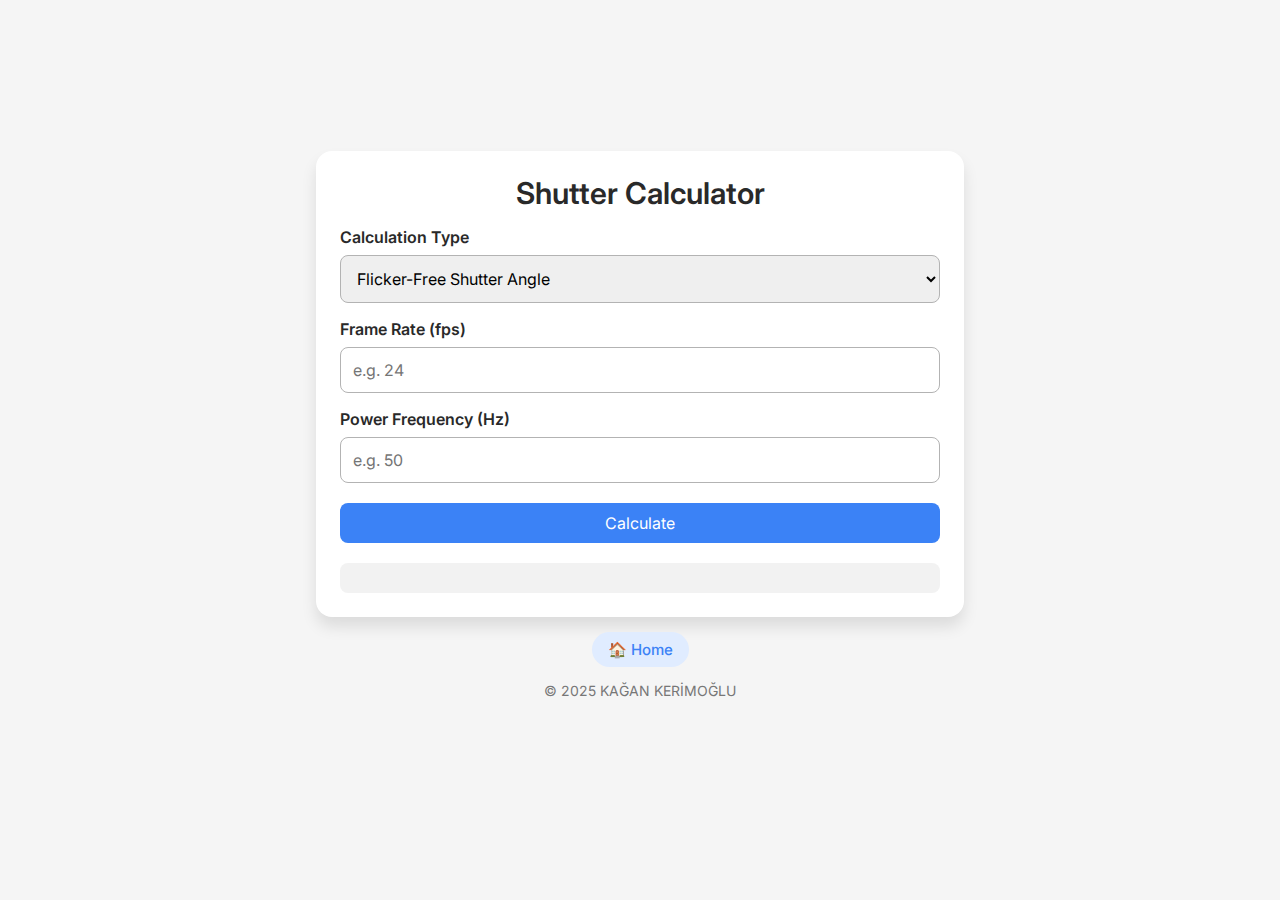
<file: htmls/shuttercalc.html>
<!DOCTYPE html>
<html lang="en">
<head>
  <meta charset="UTF-8">
  <meta name="viewport" content="width=device-width, initial-scale=1">
  <title>Shutter Calculator</title>
  <link rel="preconnect" href="https://fonts.googleapis.com">
  <link rel="preconnect" href="https://fonts.gstatic.com" crossorigin>
  <link href="https://fonts.googleapis.com/css2?family=Inter:wght@400;600&display=swap" rel="stylesheet">
  <link rel="stylesheet" href="../assets/styles.css">
</head>
<body onload="updateFields()">
  <div class="container">
    <h1>Shutter Calculator</h1>
    <form onsubmit="event.preventDefault(); calculateShutter();">
      <label for="calcType">Calculation Type</label>
      <select id="calcType" onchange="updateFields()">
        <option value="flickerFree">Flicker-Free Shutter Angle</option>
        <option value="angleToSpeed">Shutter Angle to Shutter Speed</option>
        <option value="speedToAngle">Shutter Speed to Shutter Angle</option>
      </select>

      <div id="frameRateInput">
        <label for="frameRate">Frame Rate (fps)</label>
        <input type="number" id="frameRate" placeholder="e.g. 24" step="any">
      </div>

      <div id="shutterAngleInput">
        <label for="shutterAngle">Shutter Angle (°)</label>
        <input type="number" id="shutterAngle" placeholder="e.g. 180" step="any">
      </div>

      <div id="shutterSpeedInput">
        <label for="shutterSpeed">Shutter Speed (t)</label>
        <!-- Input type text to allow fractional entry such as "1/50" -->
        <input type="text" id="shutterSpeed" placeholder="e.g. 1/50 or 0.02">
      </div>

      <div id="powerFrequencyInput">
        <label for="powerFrequency">Power Frequency (Hz)</label>
        <input type="number" id="powerFrequency" placeholder="e.g. 50" step="any">
      </div>

      <button type="submit">Calculate</button>
    </form>

    <div class="result" id="result"></div>
  </div>

  <a href="../index.html" class="home-button">🏠 Home</a>

  <div class="footer">
    © 2025 KAĞAN KERİMOĞLU
  </div>

  <script>
    // Update visible input fields based on selected calculation type.
    function updateFields() {
      var calcType = document.getElementById("calcType").value;
      document.getElementById("frameRateInput").style.display = "block";
      // Hide all optional inputs first.
      document.getElementById("shutterAngleInput").style.display = "none";
      document.getElementById("shutterSpeedInput").style.display = "none";
      document.getElementById("powerFrequencyInput").style.display = "none";
      
      if (calcType === "angleToSpeed") {
        document.getElementById("shutterAngleInput").style.display = "block";
      } else if (calcType === "speedToAngle") {
        document.getElementById("shutterSpeedInput").style.display = "block";
      } else if (calcType === "flickerFree") {
        document.getElementById("powerFrequencyInput").style.display = "block";
      }
    }

    // Helper function to convert a decimal shutter speed to a fraction (reciprocal) format.
    function decimalToFraction(decimal) {
      if (decimal <= 0) return "0";
      if (decimal < 1) {
        var reciprocal = Math.round(1 / decimal);
        return "1/" + reciprocal;
      } else {
        return decimal.toFixed(2) + " s";
      }
    }

    // Helper function to parse a shutter speed input that can be a fraction (e.g., "1/50") or a decimal.
    function parseShutterSpeed(input) {
      input = input.trim();
      if (input.indexOf('/') !== -1) {
        var parts = input.split('/');
        if (parts.length !== 2) return NaN;
        var numerator = parseFloat(parts[0]);
        var denominator = parseFloat(parts[1]);
        if (isNaN(numerator) || isNaN(denominator) || denominator === 0) return NaN;
        return numerator / denominator;
      } else {
        return parseFloat(input);
      }
    }

    // Main calculation function.
    function calculateShutter() {
      var calcType = document.getElementById("calcType").value;
      var frameRate = parseFloat(document.getElementById("frameRate").value);
      var shutterAngle = parseFloat(document.getElementById("shutterAngle").value);
      var shutterSpeedInput = document.getElementById("shutterSpeed").value;
      var powerFrequency = parseFloat(document.getElementById("powerFrequency").value);
      var resultDiv = document.getElementById("result");

      if (isNaN(frameRate) || frameRate <= 0) {
        alert("Please enter a valid frame rate.");
        return;
      }

      if (calcType === "angleToSpeed") {
        if (isNaN(shutterAngle) || shutterAngle <= 0) {
          alert("Please enter a valid shutter angle.");
          return;
        }
        // Calculate shutter speed from shutter angle.
        var speed = shutterAngle / (360 * frameRate);
        var fraction = decimalToFraction(speed);
        resultDiv.innerHTML = "" +
          "<p><strong>Shutter Speed:</strong> " + speed.toFixed(6) + " s (" + fraction + ")</p>";
      } else if (calcType === "speedToAngle") {
        var shutterSpeed = parseShutterSpeed(shutterSpeedInput);
        if (isNaN(shutterSpeed) || shutterSpeed <= 0) {
          alert("Please enter a valid shutter speed (e.g., 1/50 or 0.02).");
          return;
        }
        // Calculate shutter angle from shutter speed.
        var angle = frameRate * shutterSpeed * 360;
        resultDiv.innerHTML = "" +
          "<p><strong>Shutter Angle:</strong> " + angle.toFixed(2) + "°</p>";
      } else if (calcType === "flickerFree") {
        if (isNaN(powerFrequency) || powerFrequency <= 0) {
          alert("Please enter a valid power frequency.");
          return;
        }
        // Calculate flicker-free shutter angle.
        var flickerAngle = frameRate * (360 / powerFrequency);
        resultDiv.innerHTML = "" +
          "<p><strong>Flicker-Free Shutter Angle:</strong> " + flickerAngle.toFixed(2) + "°</p>";
      }
    }
  </script>
</body>
</html>
</file>
<file: assets/styles.css>
/* === Inter Static Fonts (local) ===
@font-face {
  font-family: 'Inter';
  src: url('fonts/Inter-Regular.woff2') format('woff2');
  font-weight: 400;
  font-style: normal;
  font-display: swap;
}
@font-face {
  font-family: 'Inter';
  src: url('fonts/Inter-Italic.woff2') format('woff2');
  font-weight: 400;
  font-style: italic;
  font-display: swap;
}
@font-face {
  font-family: 'Inter';
  src: url('fonts/Inter-SemiBold.woff2') format('woff2');
  font-weight: 600;
  font-style: normal;
  font-display: swap;
}
@font-face {
  font-family: 'Inter';
  src: url('fonts/Inter-SemiBoldItalic.woff2') format('woff2');
  font-weight: 600;
  font-style: italic;
  font-display: swap;
}
uncomment to use fonts locally instead of google api*/

body {
  font-family: 'Inter', ui-sans-serif, -apple-system, Segoe UI, Roboto, Arial, "Apple Color Emoji", "Segoe UI Emoji";
  background: #f5f5f5;
  margin: 0;
  padding: 20px;
  display: flex;
  flex-direction: column;
  justify-content: center;
  align-items: center;
  min-height: 90vh;
}
.container {
  max-width: 600px;
  width: 100%;
  background: #ffffff;
  padding: 24px;
  border-radius: 16px;
  box-shadow: 0 10px 15px rgba(0,0,0,0.1);
}
h1 {
  margin: 0;
  font-size: 30px;
  font-weight: 600;
  text-align: center;
  color: #292929;
}
label {
  display: block;
  margin-top: 16px;
  font-size: 16px;
  font-weight: 600;
  color: #292929;
}
input, select {
  width: 100%;
  padding: 12px;
  margin-top: 8px;
  border: 1px solid #B3B3B3;
  border-radius: 8px;
  box-sizing: border-box;
  font-family: 'Inter', sans-serif;
  font-size: 16px;
}
.row { 
  display: flex;
  gap: 16px;
}
.row > div {
  flex: 1;
}
.custom-input {
  display: none;
}
button {
  width: 100%;
  margin-top: 20px;
  padding: 10px 20px;
  background-color: #3b82f6;
  color: white;
  border: none;
  border-radius: 8px;
  font-family: 'Inter', sans-serif;
  font-size: 16px;
  font-weight: 400;
  cursor: pointer;
}
button:hover {
  background-color: #2563eb;
}
.result {
  margin-top: 20px;
  padding: 15px;
  background: #F2F2F2;
  border-radius: 8px;
  color: #292929;
}
.footer {
  margin-top: 15px;
  text-align: center;
  font-size: 14px;
  color: #777777;
}
.home-button {
  display: inline-block;
  margin-top: 15px;
  margin-bottom: 0;
  padding: 8px 16px;
  font-size: 15px;
  font-weight: 500;
  color: #3b82f6;
  background-color: #e0ecff;
  border-radius: 20px;
  text-decoration: none;
}
.home-button:hover {
  background-color: #d0e0ff;
  color: #2563eb;
}
</file>
